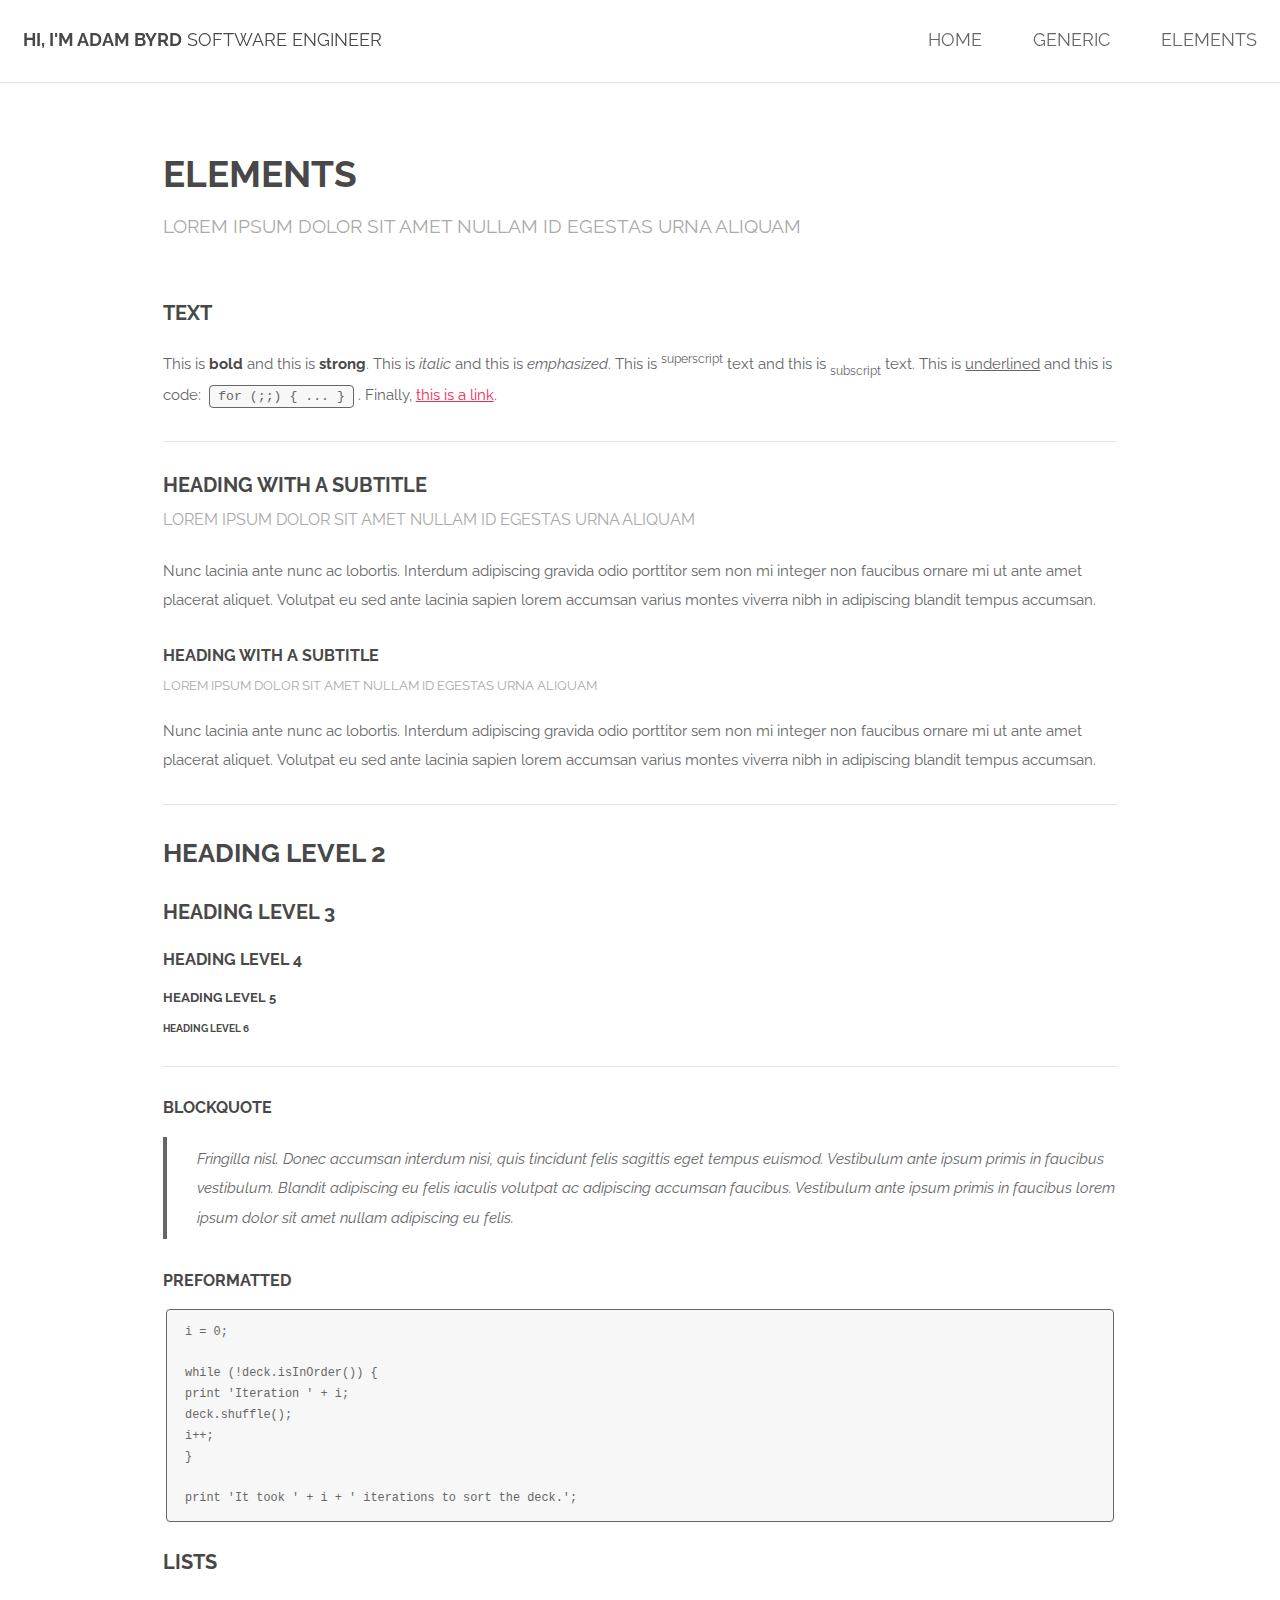
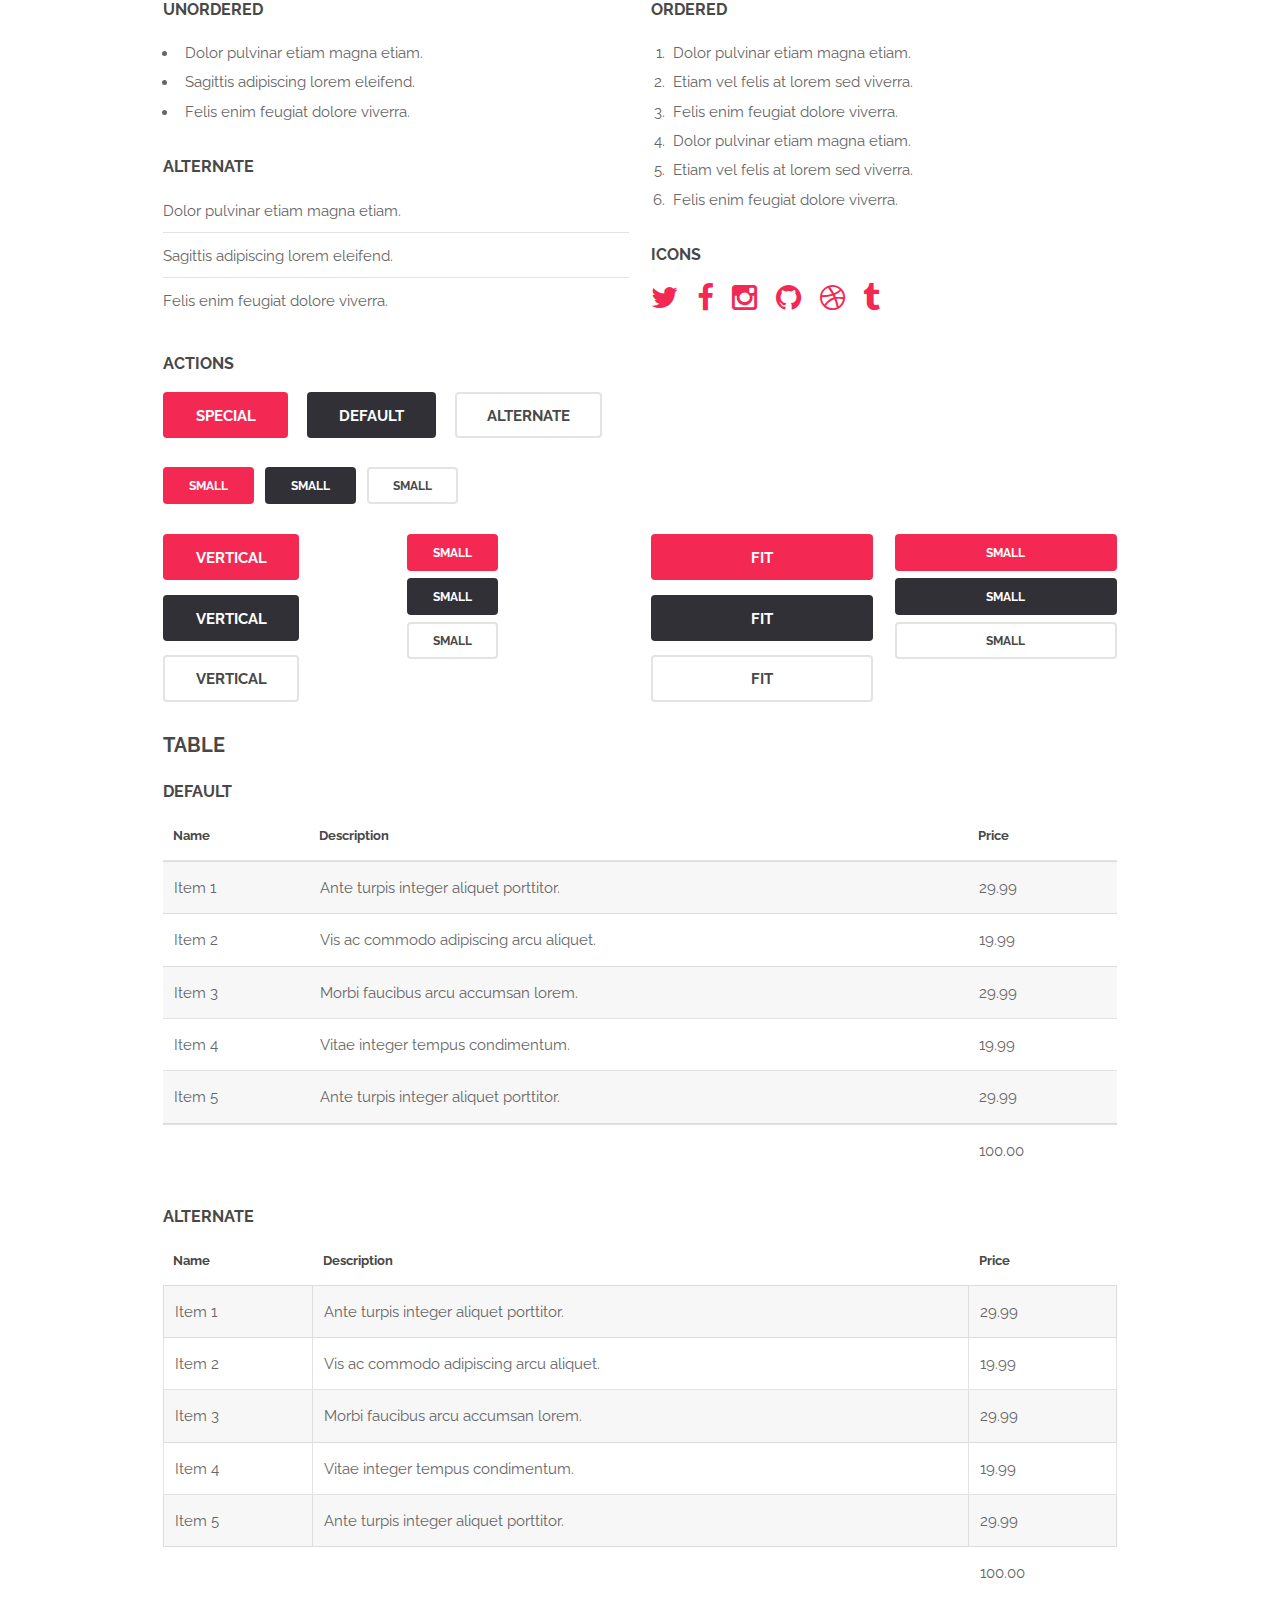
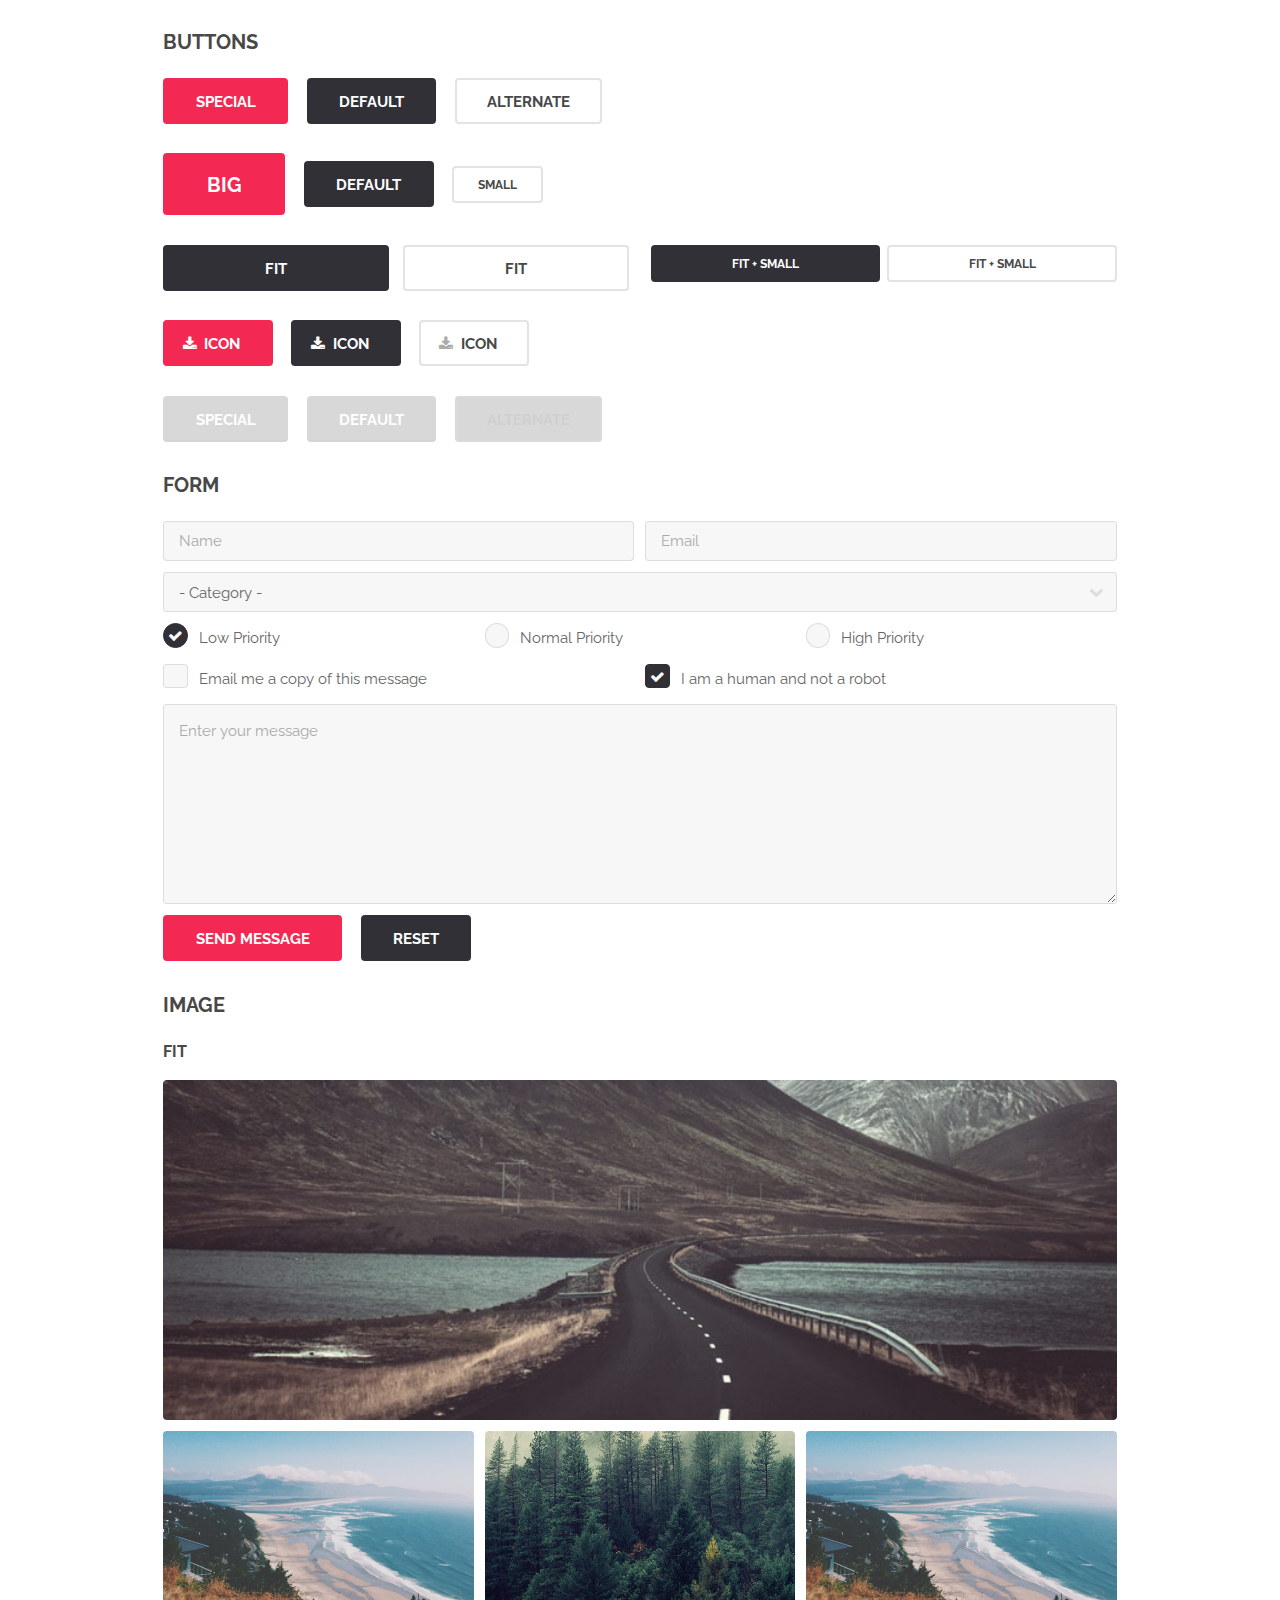
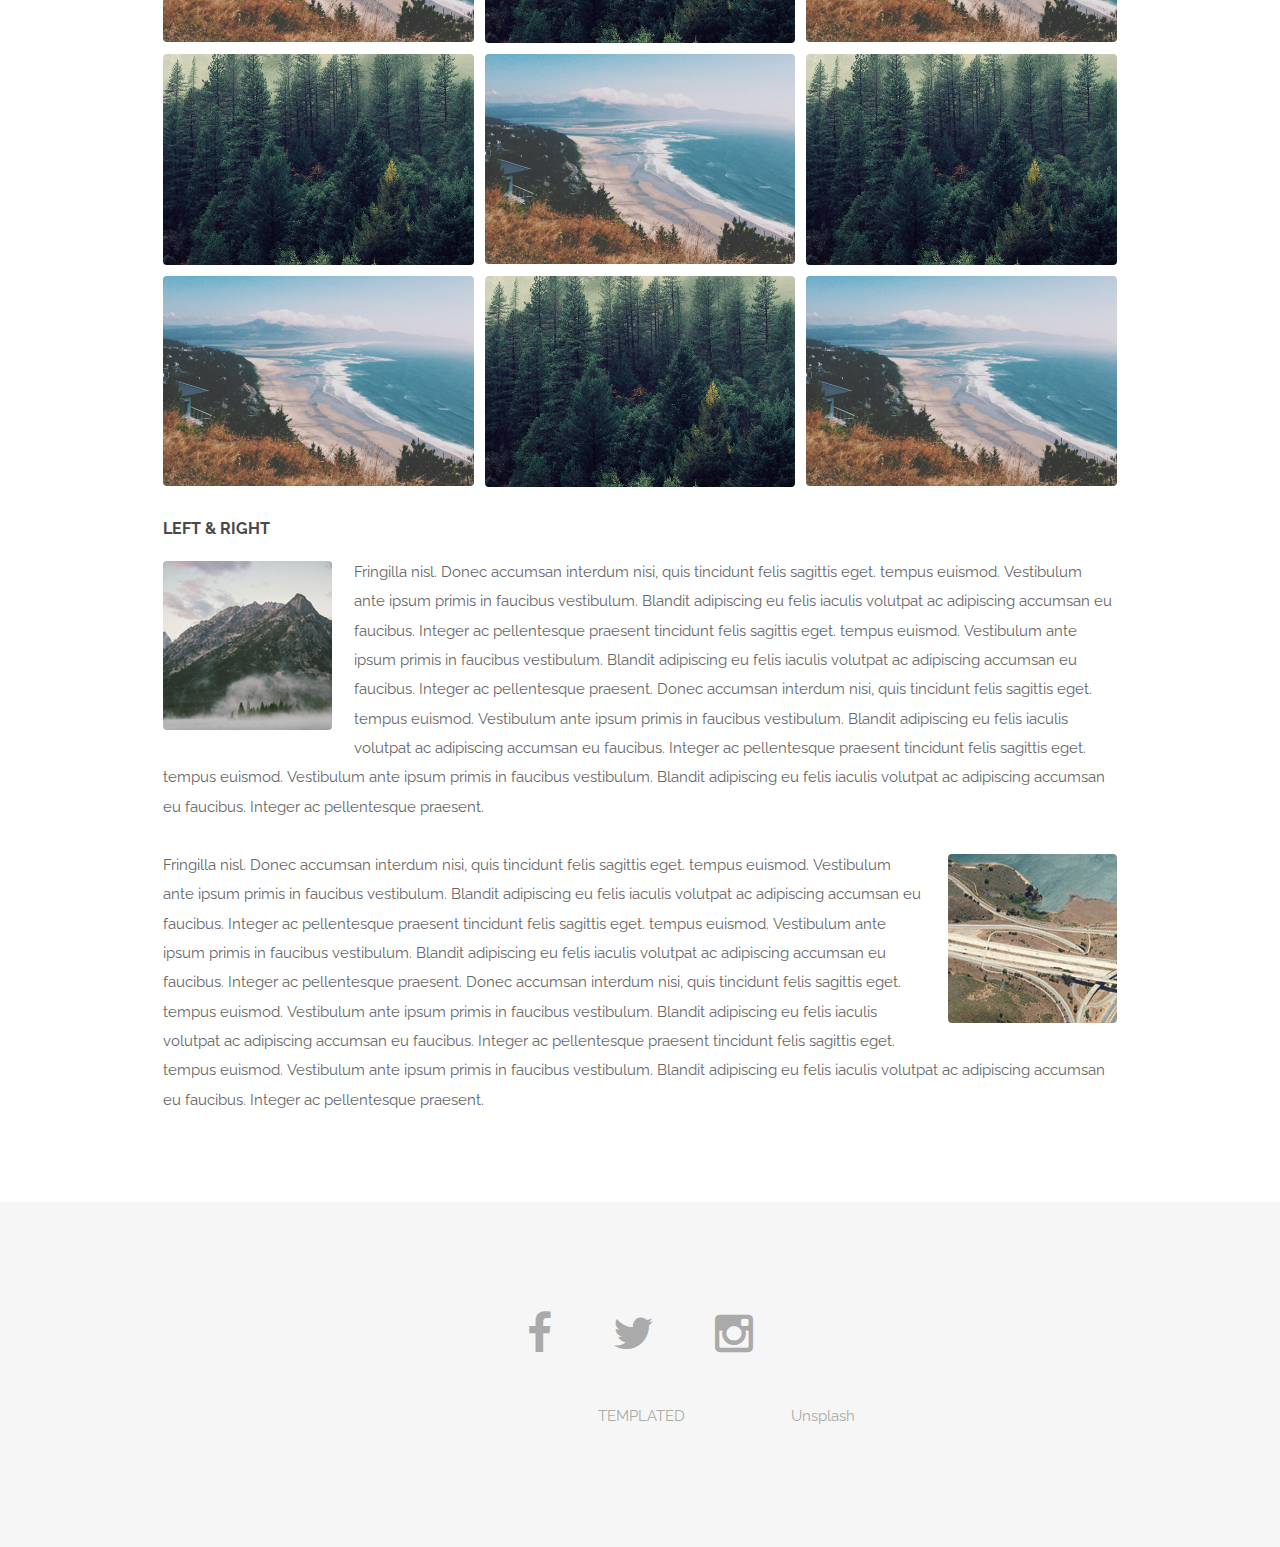
<file: elements.html>
<!DOCTYPE HTML>
<!--
	Spatial by TEMPLATED
	templated.co @templatedco
	Released for free under the Creative Commons Attribution 3.0 license (templated.co/license)
-->
<html>
	<head>
		<title>Elements - Spatial by TEMPLATED</title>
		<meta charset="utf-8" />
		<meta name="viewport" content="width=device-width, initial-scale=1" />
		<link rel="stylesheet" href="assets/css/main.css" />
	</head>
	<body>

		<!-- Header -->
			<header id="header">
				<h1><strong><a href="index.html">Hi, I'm Adam Byrd</a></strong> Software Engineer</h1>
				<nav id="nav">
					<ul>
						<li><a href="index.html">Home</a></li>
						<li><a href="generic.html">Generic</a></li>
						<li><a href="elements.html">Elements</a></li>
					</ul>
				</nav>
			</header>

			<a href="#menu" class="navPanelToggle"><span class="fa fa-bars"></span></a>

		<!-- Main -->
			<section id="main" class="wrapper">
				<div class="container">
					<header class="major special">
						<h2>Elements</h2>
						<p>Lorem ipsum dolor sit amet nullam id egestas urna aliquam</p>
					</header>

					<!-- Text -->
						<section>
							<h3>Text</h3>
							<p>This is <b>bold</b> and this is <strong>strong</strong>. This is <i>italic</i> and this is <em>emphasized</em>.
							This is <sup>superscript</sup> text and this is <sub>subscript</sub> text.
							This is <u>underlined</u> and this is code: <code>for (;;) { ... }</code>. Finally, <a href="#">this is a link</a>.</p>

							<hr />

							<header>
								<h3>Heading with a Subtitle</h3>
								<p>Lorem ipsum dolor sit amet nullam id egestas urna aliquam</p>
							</header>
							<p>Nunc lacinia ante nunc ac lobortis. Interdum adipiscing gravida odio porttitor sem non mi integer non faucibus ornare mi ut ante amet placerat aliquet. Volutpat eu sed ante lacinia sapien lorem accumsan varius montes viverra nibh in adipiscing blandit tempus accumsan.</p>
							<header>
								<h4>Heading with a Subtitle</h4>
								<p>Lorem ipsum dolor sit amet nullam id egestas urna aliquam</p>
							</header>
							<p>Nunc lacinia ante nunc ac lobortis. Interdum adipiscing gravida odio porttitor sem non mi integer non faucibus ornare mi ut ante amet placerat aliquet. Volutpat eu sed ante lacinia sapien lorem accumsan varius montes viverra nibh in adipiscing blandit tempus accumsan.</p>

							<hr />

							<h2>Heading Level 2</h2>
							<h3>Heading Level 3</h3>
							<h4>Heading Level 4</h4>
							<h5>Heading Level 5</h5>
							<h6>Heading Level 6</h6>

							<hr />

							<h4>Blockquote</h4>
							<blockquote>Fringilla nisl. Donec accumsan interdum nisi, quis tincidunt felis sagittis eget tempus euismod. Vestibulum ante ipsum primis in faucibus vestibulum. Blandit adipiscing eu felis iaculis volutpat ac adipiscing accumsan faucibus. Vestibulum ante ipsum primis in faucibus lorem ipsum dolor sit amet nullam adipiscing eu felis.</blockquote>

							<h4>Preformatted</h4>
							<pre><code>i = 0;

while (!deck.isInOrder()) {
print 'Iteration ' + i;
deck.shuffle();
i++;
}

print 'It took ' + i + ' iterations to sort the deck.';</code></pre>
						</section>

					<!-- Lists -->
						<section>
							<h3>Lists</h3>
							<div class="row">
								<div class="6u 12u$(xsmall)">

									<h4>Unordered</h4>
									<ul>
										<li>Dolor pulvinar etiam magna etiam.</li>
										<li>Sagittis adipiscing lorem eleifend.</li>
										<li>Felis enim feugiat dolore viverra.</li>
									</ul>

									<h4>Alternate</h4>
									<ul class="alt">
										<li>Dolor pulvinar etiam magna etiam.</li>
										<li>Sagittis adipiscing lorem eleifend.</li>
										<li>Felis enim feugiat dolore viverra.</li>
									</ul>

								</div>
								<div class="6u$ 12u$(xsmall)">

									<h4>Ordered</h4>
									<ol>
										<li>Dolor pulvinar etiam magna etiam.</li>
										<li>Etiam vel felis at lorem sed viverra.</li>
										<li>Felis enim feugiat dolore viverra.</li>
										<li>Dolor pulvinar etiam magna etiam.</li>
										<li>Etiam vel felis at lorem sed viverra.</li>
										<li>Felis enim feugiat dolore viverra.</li>
									</ol>

									<h4>Icons</h4>
									<ul class="icons">
										<li><a href="#" class="icon fa-twitter"><span class="label">Twitter</span></a></li>
										<li><a href="#" class="icon fa-facebook"><span class="label">Facebook</span></a></li>
										<li><a href="#" class="icon fa-instagram"><span class="label">Instagram</span></a></li>
										<li><a href="#" class="icon fa-github"><span class="label">Github</span></a></li>
										<li><a href="#" class="icon fa-dribbble"><span class="label">Dribbble</span></a></li>
										<li><a href="#" class="icon fa-tumblr"><span class="label">Tumblr</span></a></li>
									</ul>

								</div>
							</div>

							<h4>Actions</h4>
							<ul class="actions">
								<li><a href="#" class="button special">Special</a></li>
								<li><a href="#" class="button">Default</a></li>
								<li><a href="#" class="button alt">Alternate</a></li>
							</ul>
							<ul class="actions small">
								<li><a href="#" class="button special small">Small</a></li>
								<li><a href="#" class="button small">Small</a></li>
								<li><a href="#" class="button alt small">Small</a></li>
							</ul>
							<div class="row">
								<div class="3u 6u(small) 12u$(xsmall)">
									<ul class="actions vertical">
										<li><a href="#" class="button special">Vertical</a></li>
										<li><a href="#" class="button">Vertical</a></li>
										<li><a href="#" class="button alt">Vertical</a></li>
									</ul>
								</div>
								<div class="3u 6u$(small) 12u$(xsmall)">
									<ul class="actions vertical small">
										<li><a href="#" class="button special small">Small</a></li>
										<li><a href="#" class="button small">Small</a></li>
										<li><a href="#" class="button alt small">Small</a></li>
									</ul>
								</div>
								<div class="3u 6u(small) 12u$(xsmall)">
									<ul class="actions vertical">
										<li><a href="#" class="button special fit">Fit</a></li>
										<li><a href="#" class="button fit">Fit</a></li>
										<li><a href="#" class="button alt fit">Fit</a></li>
									</ul>
								</div>
								<div class="3u$ 6u$(small) 12u$(xsmall)">
									<ul class="actions vertical small">
										<li><a href="#" class="button special small fit">Small</a></li>
										<li><a href="#" class="button small fit">Small</a></li>
										<li><a href="#" class="button alt small fit">Small</a></li>
									</ul>
								</div>
							</div>
						</section>

					<!-- Table -->
						<section>
							<h3>Table</h3>
							<h4>Default</h4>
							<div class="table-wrapper">
								<table>
									<thead>
										<tr>
											<th>Name</th>
											<th>Description</th>
											<th>Price</th>
										</tr>
									</thead>
									<tbody>
										<tr>
											<td>Item 1</td>
											<td>Ante turpis integer aliquet porttitor.</td>
											<td>29.99</td>
										</tr>
										<tr>
											<td>Item 2</td>
											<td>Vis ac commodo adipiscing arcu aliquet.</td>
											<td>19.99</td>
										</tr>
										<tr>
											<td>Item 3</td>
											<td> Morbi faucibus arcu accumsan lorem.</td>
											<td>29.99</td>
										</tr>
										<tr>
											<td>Item 4</td>
											<td>Vitae integer tempus condimentum.</td>
											<td>19.99</td>
										</tr>
										<tr>
											<td>Item 5</td>
											<td>Ante turpis integer aliquet porttitor.</td>
											<td>29.99</td>
										</tr>
									</tbody>
									<tfoot>
										<tr>
											<td colspan="2"></td>
											<td>100.00</td>
										</tr>
									</tfoot>
								</table>
							</div>
							<h4>Alternate</h4>
							<div class="table-wrapper">
								<table class="alt">
									<thead>
										<tr>
											<th>Name</th>
											<th>Description</th>
											<th>Price</th>
										</tr>
									</thead>
									<tbody>
										<tr>
											<td>Item 1</td>
											<td>Ante turpis integer aliquet porttitor.</td>
											<td>29.99</td>
										</tr>
										<tr>
											<td>Item 2</td>
											<td>Vis ac commodo adipiscing arcu aliquet.</td>
											<td>19.99</td>
										</tr>
										<tr>
											<td>Item 3</td>
											<td> Morbi faucibus arcu accumsan lorem.</td>
											<td>29.99</td>
										</tr>
										<tr>
											<td>Item 4</td>
											<td>Vitae integer tempus condimentum.</td>
											<td>19.99</td>
										</tr>
										<tr>
											<td>Item 5</td>
											<td>Ante turpis integer aliquet porttitor.</td>
											<td>29.99</td>
										</tr>
									</tbody>
									<tfoot>
										<tr>
											<td colspan="2"></td>
											<td>100.00</td>
										</tr>
									</tfoot>
								</table>
							</div>
						</section>

					<!-- Buttons -->
						<section>
							<h3>Buttons</h3>
							<ul class="actions">
								<li><a href="#" class="button special">Special</a></li>
								<li><a href="#" class="button">Default</a></li>
								<li><a href="#" class="button alt">Alternate</a></li>
							</ul>
							<ul class="actions">
								<li><a href="#" class="button special big">Big</a></li>
								<li><a href="#" class="button">Default</a></li>
								<li><a href="#" class="button alt small">Small</a></li>
							</ul>
							<div class="row">
								<div class="6u 12u$(xsmall)">
									<ul class="actions fit">
										<li><a href="#" class="button fit">Fit</a></li>
										<li><a href="#" class="button alt fit">Fit</a></li>
									</ul>
								</div>
								<div class="6u$ 12u$(xsmall)">
									<ul class="actions fit small">
										<li><a href="#" class="button fit small">Fit + Small</a></li>
										<li><a href="#" class="button alt fit small">Fit + Small</a></li>
									</ul>
								</div>
							</div>
							<ul class="actions">
								<li><a href="#" class="button special icon fa-download">Icon</a></li>
								<li><a href="#" class="button icon fa-download">Icon</a></li>
								<li><a href="#" class="button alt icon fa-download">Icon</a></li>
							</ul>
							<ul class="actions">
								<li><span class="button special disabled">Special</span></li>
								<li><span class="button disabled">Default</span></li>
								<li><span class="button alt disabled">Alternate</span></li>
							</ul>
						</section>

					<!-- Form -->
						<section>
							<h3>Form</h3>
							<form method="post" action="#">
								<div class="row uniform 50%">
									<div class="6u 12u$(xsmall)">
										<input type="text" name="name" id="name" value="" placeholder="Name" />
									</div>
									<div class="6u$ 12u$(xsmall)">
										<input type="email" name="email" id="email" value="" placeholder="Email" />
									</div>
									<div class="12u$">
										<div class="select-wrapper">
											<select name="category" id="category">
												<option value="">- Category -</option>
												<option value="1">Manufacturing</option>
												<option value="1">Shipping</option>
												<option value="1">Administration</option>
												<option value="1">Human Resources</option>
											</select>
										</div>
									</div>
									<div class="4u 12u$(xsmall)">
										<input type="radio" id="priority-low" name="priority" checked>
										<label for="priority-low">Low Priority</label>
									</div>
									<div class="4u 12u$(xsmall)">
										<input type="radio" id="priority-normal" name="priority">
										<label for="priority-normal">Normal Priority</label>
									</div>
									<div class="4u$ 12u$(xsmall)">
										<input type="radio" id="priority-high" name="priority">
										<label for="priority-high">High Priority</label>
									</div>
									<div class="6u 12u$(small)">
										<input type="checkbox" id="copy" name="copy">
										<label for="copy">Email me a copy of this message</label>
									</div>
									<div class="6u$ 12u$(small)">
										<input type="checkbox" id="human" name="human" checked>
										<label for="human">I am a human and not a robot</label>
									</div>
									<div class="12u$">
										<textarea name="message" id="message" placeholder="Enter your message" rows="6"></textarea>
									</div>
									<div class="12u$">
										<ul class="actions">
											<li><input type="submit" value="Send Message" class="special" /></li>
											<li><input type="reset" value="Reset" /></li>
										</ul>
									</div>
								</div>
							</form>
						</section>

					<!-- Image -->
						<section>
							<h3>Image</h3>
							<h4>Fit</h4>
							<div class="box alt">
								<div class="row 50% uniform">
									<div class="12u$"><span class="image fit"><img src="images/pic01.jpg" alt="" /></span></div>
									<div class="4u"><span class="image fit"><img src="images/pic02.jpg" alt="" /></span></div>
									<div class="4u"><span class="image fit"><img src="images/pic03.jpg" alt="" /></span></div>
									<div class="4u$"><span class="image fit"><img src="images/pic02.jpg" alt="" /></span></div>
									<div class="4u"><span class="image fit"><img src="images/pic03.jpg" alt="" /></span></div>
									<div class="4u"><span class="image fit"><img src="images/pic02.jpg" alt="" /></span></div>
									<div class="4u$"><span class="image fit"><img src="images/pic03.jpg" alt="" /></span></div>
									<div class="4u"><span class="image fit"><img src="images/pic02.jpg" alt="" /></span></div>
									<div class="4u"><span class="image fit"><img src="images/pic03.jpg" alt="" /></span></div>
									<div class="4u$"><span class="image fit"><img src="images/pic02.jpg" alt="" /></span></div>
								</div>
							</div>

							<h4>Left &amp; Right</h4>
							<p><span class="image left"><img src="images/pic04.jpg" alt="" /></span>Fringilla nisl. Donec accumsan interdum nisi, quis tincidunt felis sagittis eget. tempus euismod. Vestibulum ante ipsum primis in faucibus vestibulum. Blandit adipiscing eu felis iaculis volutpat ac adipiscing accumsan eu faucibus. Integer ac pellentesque praesent tincidunt felis sagittis eget. tempus euismod. Vestibulum ante ipsum primis in faucibus vestibulum. Blandit adipiscing eu felis iaculis volutpat ac adipiscing accumsan eu faucibus. Integer ac pellentesque praesent. Donec accumsan interdum nisi, quis tincidunt felis sagittis eget. tempus euismod. Vestibulum ante ipsum primis in faucibus vestibulum. Blandit adipiscing eu felis iaculis volutpat ac adipiscing accumsan eu faucibus. Integer ac pellentesque praesent tincidunt felis sagittis eget. tempus euismod. Vestibulum ante ipsum primis in faucibus vestibulum. Blandit adipiscing eu felis iaculis volutpat ac adipiscing accumsan eu faucibus. Integer ac pellentesque praesent.</p>
							<p><span class="image right"><img src="images/pic05.jpg" alt="" /></span>Fringilla nisl. Donec accumsan interdum nisi, quis tincidunt felis sagittis eget. tempus euismod. Vestibulum ante ipsum primis in faucibus vestibulum. Blandit adipiscing eu felis iaculis volutpat ac adipiscing accumsan eu faucibus. Integer ac pellentesque praesent tincidunt felis sagittis eget. tempus euismod. Vestibulum ante ipsum primis in faucibus vestibulum. Blandit adipiscing eu felis iaculis volutpat ac adipiscing accumsan eu faucibus. Integer ac pellentesque praesent. Donec accumsan interdum nisi, quis tincidunt felis sagittis eget. tempus euismod. Vestibulum ante ipsum primis in faucibus vestibulum. Blandit adipiscing eu felis iaculis volutpat ac adipiscing accumsan eu faucibus. Integer ac pellentesque praesent tincidunt felis sagittis eget. tempus euismod. Vestibulum ante ipsum primis in faucibus vestibulum. Blandit adipiscing eu felis iaculis volutpat ac adipiscing accumsan eu faucibus. Integer ac pellentesque praesent.</p>
						</section>

				</div>
			</section>

		<!-- Footer -->
			<footer id="footer">
				<div class="container">
					<ul class="icons">
						<li><a href="#" class="icon fa-facebook"></a></li>
						<li><a href="#" class="icon fa-twitter"></a></li>
						<li><a href="#" class="icon fa-instagram"></a></li>
					</ul>
					<ul class="copyright">
						<li>&copy; Untitled</li>
						<li>Design: <a href="http://templated.co">TEMPLATED</a></li>
						<li>Images: <a href="http://unsplash.com">Unsplash</a></li>
					</ul>
				</div>
			</footer>

		<!-- Scripts -->
			<script src="assets/js/jquery.min.js"></script>
			<script src="assets/js/skel.min.js"></script>
			<script src="assets/js/util.js"></script>
			<script src="assets/js/main.js"></script>

	</body>
</html>
</file>
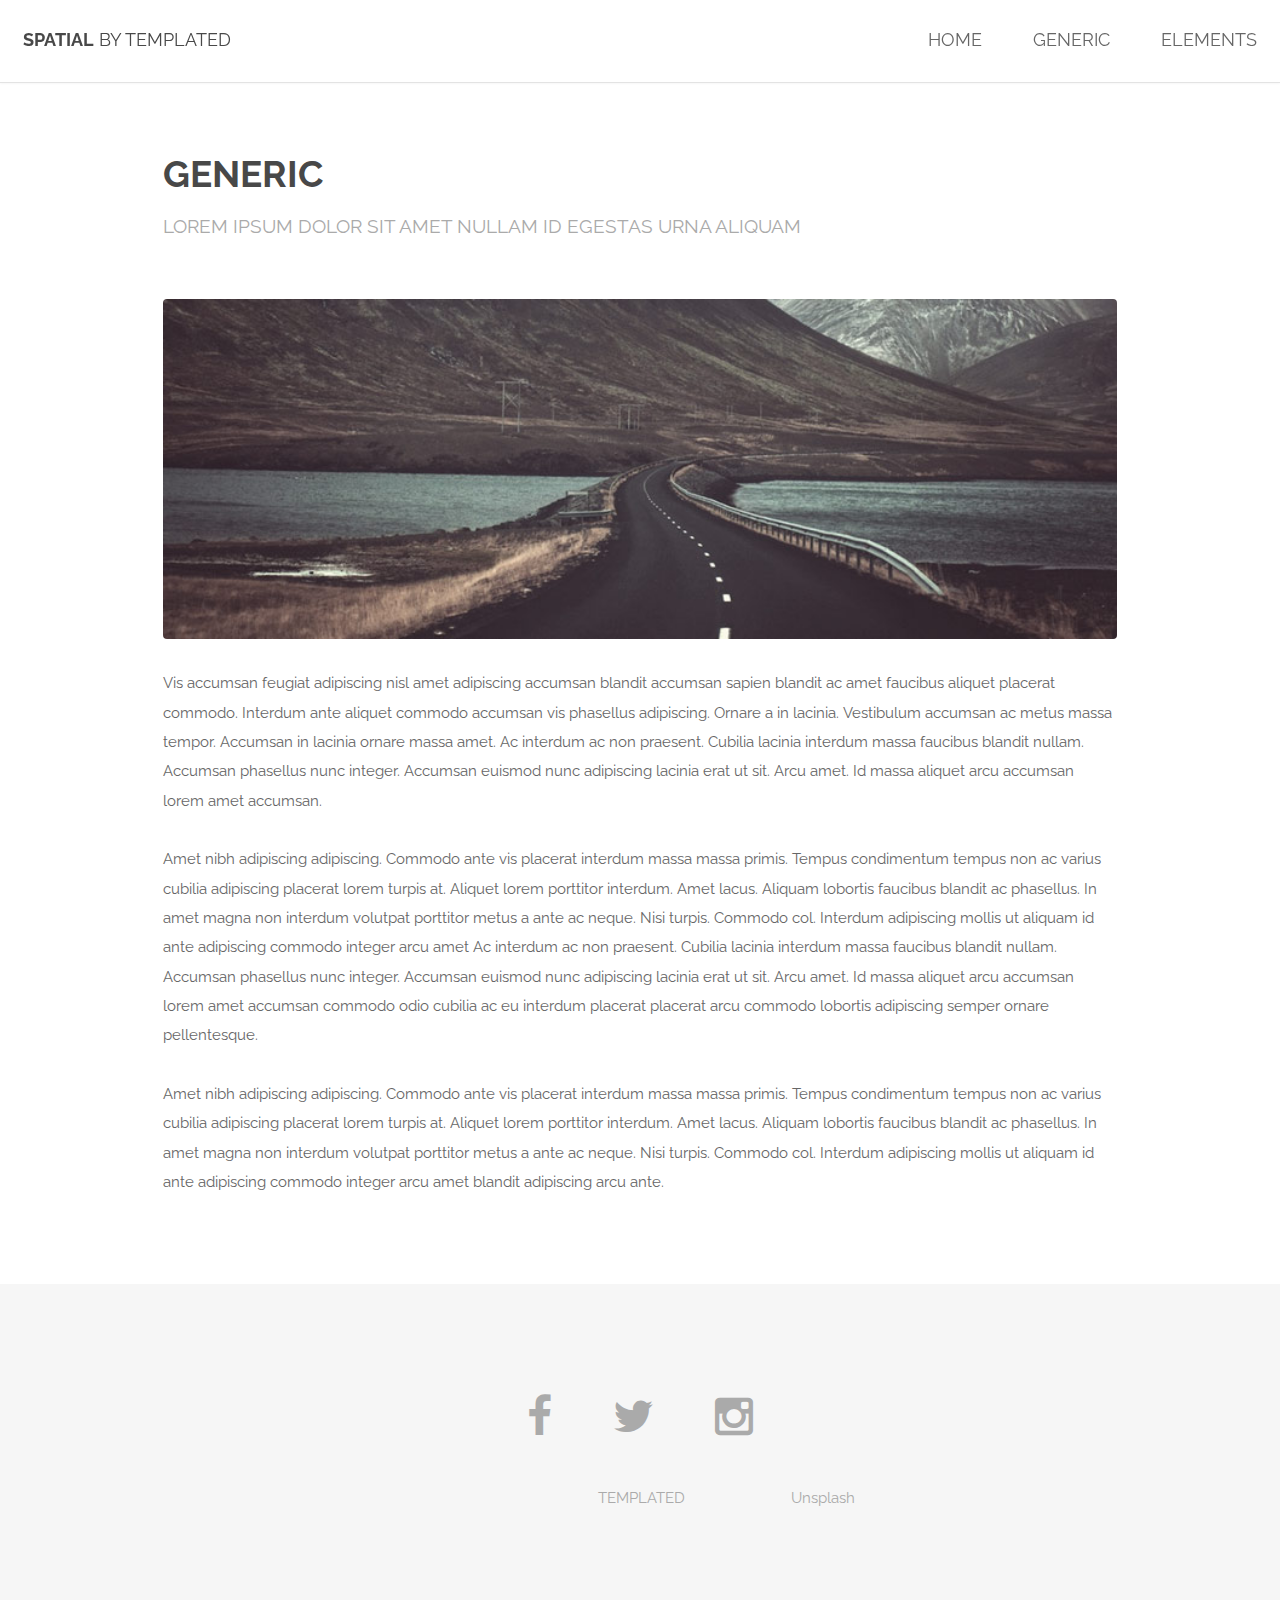
<file: generic.html>
<!DOCTYPE HTML>
<!--
	Spatial by TEMPLATED
	templated.co @templatedco
	Released for free under the Creative Commons Attribution 3.0 license (templated.co/license)
-->
<html>
	<head>
		<title>Generic - Spatial by TEMPLATED</title>
		<meta charset="utf-8" />
		<meta name="viewport" content="width=device-width, initial-scale=1" />
		<link rel="stylesheet" href="assets/css/main.css" />
	</head>
	<body>

		<!-- Header -->
			<header id="header">
				<h1><strong><a href="index.html">Spatial</a></strong> by Templated</h1>
				<nav id="nav">
					<ul>
						<li><a href="index.html">Home</a></li>
						<li><a href="generic.html">Generic</a></li>
						<li><a href="elements.html">Elements</a></li>
					</ul>
				</nav>
			</header>

			<a href="#menu" class="navPanelToggle"><span class="fa fa-bars"></span></a>

		<!-- Main -->
			<section id="main" class="wrapper">
				<div class="container">

					<header class="major special">
						<h2>Generic</h2>
						<p>Lorem ipsum dolor sit amet nullam id egestas urna aliquam</p>
					</header>

					<a href="#" class="image fit"><img src="images/pic01.jpg" alt="" /></a>
					<p>Vis accumsan feugiat adipiscing nisl amet adipiscing accumsan blandit accumsan sapien blandit ac amet faucibus aliquet placerat commodo. Interdum ante aliquet commodo accumsan vis phasellus adipiscing. Ornare a in lacinia. Vestibulum accumsan ac metus massa tempor. Accumsan in lacinia ornare massa amet. Ac interdum ac non praesent. Cubilia lacinia interdum massa faucibus blandit nullam. Accumsan phasellus nunc integer. Accumsan euismod nunc adipiscing lacinia erat ut sit. Arcu amet. Id massa aliquet arcu accumsan lorem amet accumsan.</p>
					<p>Amet nibh adipiscing adipiscing. Commodo ante vis placerat interdum massa massa primis. Tempus condimentum tempus non ac varius cubilia adipiscing placerat lorem turpis at. Aliquet lorem porttitor interdum. Amet lacus. Aliquam lobortis faucibus blandit ac phasellus. In amet magna non interdum volutpat porttitor metus a ante ac neque. Nisi turpis. Commodo col. Interdum adipiscing mollis ut aliquam id ante adipiscing commodo integer arcu amet Ac interdum ac non praesent. Cubilia lacinia interdum massa faucibus blandit nullam. Accumsan phasellus nunc integer. Accumsan euismod nunc adipiscing lacinia erat ut sit. Arcu amet. Id massa aliquet arcu accumsan lorem amet accumsan commodo odio cubilia ac eu interdum placerat placerat arcu commodo lobortis adipiscing semper ornare pellentesque.</p>
					<p>Amet nibh adipiscing adipiscing. Commodo ante vis placerat interdum massa massa primis. Tempus condimentum tempus non ac varius cubilia adipiscing placerat lorem turpis at. Aliquet lorem porttitor interdum. Amet lacus. Aliquam lobortis faucibus blandit ac phasellus. In amet magna non interdum volutpat porttitor metus a ante ac neque. Nisi turpis. Commodo col. Interdum adipiscing mollis ut aliquam id ante adipiscing commodo integer arcu amet blandit adipiscing arcu ante.</p>

				</div>
			</section>

		<!-- Footer -->
			<footer id="footer">
				<div class="container">
					<ul class="icons">
						<li><a href="#" class="icon fa-facebook"></a></li>
						<li><a href="#" class="icon fa-twitter"></a></li>
						<li><a href="#" class="icon fa-instagram"></a></li>
					</ul>
					<ul class="copyright">
						<li>&copy; Untitled</li>
						<li>Design: <a href="http://templated.co">TEMPLATED</a></li>
						<li>Images: <a href="http://unsplash.com">Unsplash</a></li>
					</ul>
				</div>
			</footer>

		<!-- Scripts -->
			<script src="assets/js/jquery.min.js"></script>
			<script src="assets/js/skel.min.js"></script>
			<script src="assets/js/util.js"></script>
			<script src="assets/js/main.js"></script>

	</body>
</html>
</file>
<file: assets/css/main.css>
@import url(font-awesome.min.css);
@import url(https://fonts.googleapis.com/css?family=Raleway:400,700);

/*
	Spatial by TEMPLATED
	templated.co @templatedco
	Released for free under the Creative Commons Attribution 3.0 license (templated.co/license)
*/

/* Reset */

	html, body, div, span, applet, object, iframe, h1, h2, h3, h4, h5, h6, p, blockquote, pre, a, abbr, acronym, address, big, cite, code, del, dfn, em, img, ins, kbd, q, s, samp, small, strike, strong, sub, sup, tt, var, b, u, i, center, dl, dt, dd, ol, ul, li, fieldset, form, label, legend, table, caption, tbody, tfoot, thead, tr, th, td, article, aside, canvas, details, embed, figure, figcaption, footer, header, hgroup, menu, nav, output, ruby, section, summary, time, mark, audio, video {
		margin: 0;
		padding: 0;
		border: 0;
		font-size: 100%;
		font: inherit;
		vertical-align: baseline;
	}

	article, aside, details, figcaption, figure, footer, header, hgroup, menu, nav, section {
		display: block;
	}

	body {
		line-height: 1;
	}

	ol, ul {
		list-style: none;
	}

	blockquote, q {
		quotes: none;
	}

	blockquote:before, blockquote:after, q:before, q:after {
		content: '';
		content: none;
	}

	table {
		border-collapse: collapse;
		border-spacing: 0;
	}

	body {
		-webkit-text-size-adjust: none;
	}

/* Box Model */

	*, *:before, *:after {
		-moz-box-sizing: border-box;
		-webkit-box-sizing: border-box;
		box-sizing: border-box;
	}

/* Containers */

	.container {
		margin-left: auto;
		margin-right: auto;
	}

	.container.\31 25\25 {
		width: 100%;
		max-width: 100em;
		min-width: 80em;
	}

	.container.\37 5\25 {
		width: 60em;
	}

	.container.\35 0\25 {
		width: 40em;
	}

	.container.\32 5\25 {
		width: 20em;
	}

	.container {
		width: 80em;
	}

	@media screen and (max-width: 1680px) {

		.container.\31 25\25 {
			width: 100%;
			max-width: 100em;
			min-width: 80em;
		}

		.container.\37 5\25 {
			width: 60em;
		}

		.container.\35 0\25 {
			width: 40em;
		}

		.container.\32 5\25 {
			width: 20em;
		}

		.container {
			width: 80em;
		}

	}

	@media screen and (max-width: 1280px) {

		.container.\31 25\25 {
			width: 100%;
			max-width: 81.25em;
			min-width: 65em;
		}

		.container.\37 5\25 {
			width: 48.75em;
		}

		.container.\35 0\25 {
			width: 32.5em;
		}

		.container.\32 5\25 {
			width: 16.25em;
		}

		.container {
			width: 65em;
		}

	}

	@media screen and (max-width: 980px) {

		.container.\31 25\25 {
			width: 100%;
			max-width: 112.5%;
			min-width: 90%;
		}

		.container.\37 5\25 {
			width: 67.5%;
		}

		.container.\35 0\25 {
			width: 45%;
		}

		.container.\32 5\25 {
			width: 22.5%;
		}

		.container {
			width: 90%;
		}

	}

	@media screen and (max-width: 736px) {

		.container.\31 25\25 {
			width: 100%;
			max-width: 112.5%;
			min-width: 90%;
		}

		.container.\37 5\25 {
			width: 67.5%;
		}

		.container.\35 0\25 {
			width: 45%;
		}

		.container.\32 5\25 {
			width: 22.5%;
		}

		.container {
			width: 90% !important;
		}

	}

	@media screen and (max-width: 480px) {

		.container.\31 25\25 {
			width: 100%;
			max-width: 112.5%;
			min-width: 90%;
		}

		.container.\37 5\25 {
			width: 67.5%;
		}

		.container.\35 0\25 {
			width: 45%;
		}

		.container.\32 5\25 {
			width: 22.5%;
		}

		.container {
			width: 90% !important;
		}

	}

/* Grid */

	.row {
		border-bottom: solid 1px transparent;
		-moz-box-sizing: border-box;
		-webkit-box-sizing: border-box;
		box-sizing: border-box;
	}

	.row > * {
		float: left;
		-moz-box-sizing: border-box;
		-webkit-box-sizing: border-box;
		box-sizing: border-box;
	}

	.row:after, .row:before {
		content: '';
		display: block;
		clear: both;
		height: 0;
	}

	.row.uniform > * > :first-child {
		margin-top: 0;
	}

	.row.uniform > * > :last-child {
		margin-bottom: 0;
	}

	.row.\30 \25 > * {
		padding: 0 0 0 0em;
	}

	.row.\30 \25 {
		margin: 0 0 -1px 0em;
	}

	.row.uniform.\30 \25 > * {
		padding: 0em 0 0 0em;
	}

	.row.uniform.\30 \25 {
		margin: 0em 0 -1px 0em;
	}

	.row > * {
		padding: 0 0 0 2em;
	}

	.row {
		margin: 0 0 -1px -2em;
	}

	.row.uniform > * {
		padding: 2em 0 0 2em;
	}

	.row.uniform {
		margin: -2em 0 -1px -2em;
	}

	.row.\32 00\25 > * {
		padding: 0 0 0 4em;
	}

	.row.\32 00\25 {
		margin: 0 0 -1px -4em;
	}

	.row.uniform.\32 00\25 > * {
		padding: 4em 0 0 4em;
	}

	.row.uniform.\32 00\25 {
		margin: -4em 0 -1px -4em;
	}

	.row.\31 50\25 > * {
		padding: 0 0 0 3em;
	}

	.row.\31 50\25 {
		margin: 0 0 -1px -3em;
	}

	.row.uniform.\31 50\25 > * {
		padding: 3em 0 0 3em;
	}

	.row.uniform.\31 50\25 {
		margin: -3em 0 -1px -3em;
	}

	.row.\35 0\25 > * {
		padding: 0 0 0 1em;
	}

	.row.\35 0\25 {
		margin: 0 0 -1px -1em;
	}

	.row.uniform.\35 0\25 > * {
		padding: 1em 0 0 1em;
	}

	.row.uniform.\35 0\25 {
		margin: -1em 0 -1px -1em;
	}

	.row.\32 5\25 > * {
		padding: 0 0 0 0.5em;
	}

	.row.\32 5\25 {
		margin: 0 0 -1px -0.5em;
	}

	.row.uniform.\32 5\25 > * {
		padding: 0.5em 0 0 0.5em;
	}

	.row.uniform.\32 5\25 {
		margin: -0.5em 0 -1px -0.5em;
	}

	.\31 2u, .\31 2u\24 {
		width: 100%;
		clear: none;
		margin-left: 0;
	}

	.\31 1u, .\31 1u\24 {
		width: 91.6666666667%;
		clear: none;
		margin-left: 0;
	}

	.\31 0u, .\31 0u\24 {
		width: 83.3333333333%;
		clear: none;
		margin-left: 0;
	}

	.\39 u, .\39 u\24 {
		width: 75%;
		clear: none;
		margin-left: 0;
	}

	.\38 u, .\38 u\24 {
		width: 66.6666666667%;
		clear: none;
		margin-left: 0;
	}

	.\37 u, .\37 u\24 {
		width: 58.3333333333%;
		clear: none;
		margin-left: 0;
	}

	.\36 u, .\36 u\24 {
		width: 50%;
		clear: none;
		margin-left: 0;
	}

	.\35 u, .\35 u\24 {
		width: 41.6666666667%;
		clear: none;
		margin-left: 0;
	}

	.\34 u, .\34 u\24 {
		width: 33.3333333333%;
		clear: none;
		margin-left: 0;
	}

	.\33 u, .\33 u\24 {
		width: 25%;
		clear: none;
		margin-left: 0;
	}

	.\32 u, .\32 u\24 {
		width: 16.6666666667%;
		clear: none;
		margin-left: 0;
	}

	.\31 u, .\31 u\24 {
		width: 8.3333333333%;
		clear: none;
		margin-left: 0;
	}

	.\31 2u\24 + *,
	.\31 1u\24 + *,
	.\31 0u\24 + *,
	.\39 u\24 + *,
	.\38 u\24 + *,
	.\37 u\24 + *,
	.\36 u\24 + *,
	.\35 u\24 + *,
	.\34 u\24 + *,
	.\33 u\24 + *,
	.\32 u\24 + *,
	.\31 u\24 + * {
		clear: left;
	}

	.\-11u {
		margin-left: 91.66667%;
	}

	.\-10u {
		margin-left: 83.33333%;
	}

	.\-9u {
		margin-left: 75%;
	}

	.\-8u {
		margin-left: 66.66667%;
	}

	.\-7u {
		margin-left: 58.33333%;
	}

	.\-6u {
		margin-left: 50%;
	}

	.\-5u {
		margin-left: 41.66667%;
	}

	.\-4u {
		margin-left: 33.33333%;
	}

	.\-3u {
		margin-left: 25%;
	}

	.\-2u {
		margin-left: 16.66667%;
	}

	.\-1u {
		margin-left: 8.33333%;
	}

	@media screen and (max-width: 1680px) {

		.row > * {
			padding: 0 0 0 2em;
		}

		.row {
			margin: 0 0 -1px -2em;
		}

		.row.uniform > * {
			padding: 2em 0 0 2em;
		}

		.row.uniform {
			margin: -2em 0 -1px -2em;
		}

		.row.\32 00\25 > * {
			padding: 0 0 0 4em;
		}

		.row.\32 00\25 {
			margin: 0 0 -1px -4em;
		}

		.row.uniform.\32 00\25 > * {
			padding: 4em 0 0 4em;
		}

		.row.uniform.\32 00\25 {
			margin: -4em 0 -1px -4em;
		}

		.row.\31 50\25 > * {
			padding: 0 0 0 3em;
		}

		.row.\31 50\25 {
			margin: 0 0 -1px -3em;
		}

		.row.uniform.\31 50\25 > * {
			padding: 3em 0 0 3em;
		}

		.row.uniform.\31 50\25 {
			margin: -3em 0 -1px -3em;
		}

		.row.\35 0\25 > * {
			padding: 0 0 0 1em;
		}

		.row.\35 0\25 {
			margin: 0 0 -1px -1em;
		}

		.row.uniform.\35 0\25 > * {
			padding: 1em 0 0 1em;
		}

		.row.uniform.\35 0\25 {
			margin: -1em 0 -1px -1em;
		}

		.row.\32 5\25 > * {
			padding: 0 0 0 0.5em;
		}

		.row.\32 5\25 {
			margin: 0 0 -1px -0.5em;
		}

		.row.uniform.\32 5\25 > * {
			padding: 0.5em 0 0 0.5em;
		}

		.row.uniform.\32 5\25 {
			margin: -0.5em 0 -1px -0.5em;
		}

		.\31 2u\28xlarge\29, .\31 2u\24\28xlarge\29 {
			width: 100%;
			clear: none;
			margin-left: 0;
		}

		.\31 1u\28xlarge\29, .\31 1u\24\28xlarge\29 {
			width: 91.6666666667%;
			clear: none;
			margin-left: 0;
		}

		.\31 0u\28xlarge\29, .\31 0u\24\28xlarge\29 {
			width: 83.3333333333%;
			clear: none;
			margin-left: 0;
		}

		.\39 u\28xlarge\29, .\39 u\24\28xlarge\29 {
			width: 75%;
			clear: none;
			margin-left: 0;
		}

		.\38 u\28xlarge\29, .\38 u\24\28xlarge\29 {
			width: 66.6666666667%;
			clear: none;
			margin-left: 0;
		}

		.\37 u\28xlarge\29, .\37 u\24\28xlarge\29 {
			width: 58.3333333333%;
			clear: none;
			margin-left: 0;
		}

		.\36 u\28xlarge\29, .\36 u\24\28xlarge\29 {
			width: 50%;
			clear: none;
			margin-left: 0;
		}

		.\35 u\28xlarge\29, .\35 u\24\28xlarge\29 {
			width: 41.6666666667%;
			clear: none;
			margin-left: 0;
		}

		.\34 u\28xlarge\29, .\34 u\24\28xlarge\29 {
			width: 33.3333333333%;
			clear: none;
			margin-left: 0;
		}

		.\33 u\28xlarge\29, .\33 u\24\28xlarge\29 {
			width: 25%;
			clear: none;
			margin-left: 0;
		}

		.\32 u\28xlarge\29, .\32 u\24\28xlarge\29 {
			width: 16.6666666667%;
			clear: none;
			margin-left: 0;
		}

		.\31 u\28xlarge\29, .\31 u\24\28xlarge\29 {
			width: 8.3333333333%;
			clear: none;
			margin-left: 0;
		}

		.\31 2u\24\28xlarge\29 + *,
		.\31 1u\24\28xlarge\29 + *,
		.\31 0u\24\28xlarge\29 + *,
		.\39 u\24\28xlarge\29 + *,
		.\38 u\24\28xlarge\29 + *,
		.\37 u\24\28xlarge\29 + *,
		.\36 u\24\28xlarge\29 + *,
		.\35 u\24\28xlarge\29 + *,
		.\34 u\24\28xlarge\29 + *,
		.\33 u\24\28xlarge\29 + *,
		.\32 u\24\28xlarge\29 + *,
		.\31 u\24\28xlarge\29 + * {
			clear: left;
		}

		.\-11u\28xlarge\29 {
			margin-left: 91.66667%;
		}

		.\-10u\28xlarge\29 {
			margin-left: 83.33333%;
		}

		.\-9u\28xlarge\29 {
			margin-left: 75%;
		}

		.\-8u\28xlarge\29 {
			margin-left: 66.66667%;
		}

		.\-7u\28xlarge\29 {
			margin-left: 58.33333%;
		}

		.\-6u\28xlarge\29 {
			margin-left: 50%;
		}

		.\-5u\28xlarge\29 {
			margin-left: 41.66667%;
		}

		.\-4u\28xlarge\29 {
			margin-left: 33.33333%;
		}

		.\-3u\28xlarge\29 {
			margin-left: 25%;
		}

		.\-2u\28xlarge\29 {
			margin-left: 16.66667%;
		}

		.\-1u\28xlarge\29 {
			margin-left: 8.33333%;
		}

	}

	@media screen and (max-width: 1280px) {

		.row > * {
			padding: 0 0 0 1.5em;
		}

		.row {
			margin: 0 0 -1px -1.5em;
		}

		.row.uniform > * {
			padding: 1.5em 0 0 1.5em;
		}

		.row.uniform {
			margin: -1.5em 0 -1px -1.5em;
		}

		.row.\32 00\25 > * {
			padding: 0 0 0 3em;
		}

		.row.\32 00\25 {
			margin: 0 0 -1px -3em;
		}

		.row.uniform.\32 00\25 > * {
			padding: 3em 0 0 3em;
		}

		.row.uniform.\32 00\25 {
			margin: -3em 0 -1px -3em;
		}

		.row.\31 50\25 > * {
			padding: 0 0 0 2.25em;
		}

		.row.\31 50\25 {
			margin: 0 0 -1px -2.25em;
		}

		.row.uniform.\31 50\25 > * {
			padding: 2.25em 0 0 2.25em;
		}

		.row.uniform.\31 50\25 {
			margin: -2.25em 0 -1px -2.25em;
		}

		.row.\35 0\25 > * {
			padding: 0 0 0 0.75em;
		}

		.row.\35 0\25 {
			margin: 0 0 -1px -0.75em;
		}

		.row.uniform.\35 0\25 > * {
			padding: 0.75em 0 0 0.75em;
		}

		.row.uniform.\35 0\25 {
			margin: -0.75em 0 -1px -0.75em;
		}

		.row.\32 5\25 > * {
			padding: 0 0 0 0.375em;
		}

		.row.\32 5\25 {
			margin: 0 0 -1px -0.375em;
		}

		.row.uniform.\32 5\25 > * {
			padding: 0.375em 0 0 0.375em;
		}

		.row.uniform.\32 5\25 {
			margin: -0.375em 0 -1px -0.375em;
		}

		.\31 2u\28large\29, .\31 2u\24\28large\29 {
			width: 100%;
			clear: none;
			margin-left: 0;
		}

		.\31 1u\28large\29, .\31 1u\24\28large\29 {
			width: 91.6666666667%;
			clear: none;
			margin-left: 0;
		}

		.\31 0u\28large\29, .\31 0u\24\28large\29 {
			width: 83.3333333333%;
			clear: none;
			margin-left: 0;
		}

		.\39 u\28large\29, .\39 u\24\28large\29 {
			width: 75%;
			clear: none;
			margin-left: 0;
		}

		.\38 u\28large\29, .\38 u\24\28large\29 {
			width: 66.6666666667%;
			clear: none;
			margin-left: 0;
		}

		.\37 u\28large\29, .\37 u\24\28large\29 {
			width: 58.3333333333%;
			clear: none;
			margin-left: 0;
		}

		.\36 u\28large\29, .\36 u\24\28large\29 {
			width: 50%;
			clear: none;
			margin-left: 0;
		}

		.\35 u\28large\29, .\35 u\24\28large\29 {
			width: 41.6666666667%;
			clear: none;
			margin-left: 0;
		}

		.\34 u\28large\29, .\34 u\24\28large\29 {
			width: 33.3333333333%;
			clear: none;
			margin-left: 0;
		}

		.\33 u\28large\29, .\33 u\24\28large\29 {
			width: 25%;
			clear: none;
			margin-left: 0;
		}

		.\32 u\28large\29, .\32 u\24\28large\29 {
			width: 16.6666666667%;
			clear: none;
			margin-left: 0;
		}

		.\31 u\28large\29, .\31 u\24\28large\29 {
			width: 8.3333333333%;
			clear: none;
			margin-left: 0;
		}

		.\31 2u\24\28large\29 + *,
		.\31 1u\24\28large\29 + *,
		.\31 0u\24\28large\29 + *,
		.\39 u\24\28large\29 + *,
		.\38 u\24\28large\29 + *,
		.\37 u\24\28large\29 + *,
		.\36 u\24\28large\29 + *,
		.\35 u\24\28large\29 + *,
		.\34 u\24\28large\29 + *,
		.\33 u\24\28large\29 + *,
		.\32 u\24\28large\29 + *,
		.\31 u\24\28large\29 + * {
			clear: left;
		}

		.\-11u\28large\29 {
			margin-left: 91.66667%;
		}

		.\-10u\28large\29 {
			margin-left: 83.33333%;
		}

		.\-9u\28large\29 {
			margin-left: 75%;
		}

		.\-8u\28large\29 {
			margin-left: 66.66667%;
		}

		.\-7u\28large\29 {
			margin-left: 58.33333%;
		}

		.\-6u\28large\29 {
			margin-left: 50%;
		}

		.\-5u\28large\29 {
			margin-left: 41.66667%;
		}

		.\-4u\28large\29 {
			margin-left: 33.33333%;
		}

		.\-3u\28large\29 {
			margin-left: 25%;
		}

		.\-2u\28large\29 {
			margin-left: 16.66667%;
		}

		.\-1u\28large\29 {
			margin-left: 8.33333%;
		}

	}

	@media screen and (max-width: 980px) {

		.row > * {
			padding: 0 0 0 1.5em;
		}

		.row {
			margin: 0 0 -1px -1.5em;
		}

		.row.uniform > * {
			padding: 1.5em 0 0 1.5em;
		}

		.row.uniform {
			margin: -1.5em 0 -1px -1.5em;
		}

		.row.\32 00\25 > * {
			padding: 0 0 0 3em;
		}

		.row.\32 00\25 {
			margin: 0 0 -1px -3em;
		}

		.row.uniform.\32 00\25 > * {
			padding: 3em 0 0 3em;
		}

		.row.uniform.\32 00\25 {
			margin: -3em 0 -1px -3em;
		}

		.row.\31 50\25 > * {
			padding: 0 0 0 2.25em;
		}

		.row.\31 50\25 {
			margin: 0 0 -1px -2.25em;
		}

		.row.uniform.\31 50\25 > * {
			padding: 2.25em 0 0 2.25em;
		}

		.row.uniform.\31 50\25 {
			margin: -2.25em 0 -1px -2.25em;
		}

		.row.\35 0\25 > * {
			padding: 0 0 0 0.75em;
		}

		.row.\35 0\25 {
			margin: 0 0 -1px -0.75em;
		}

		.row.uniform.\35 0\25 > * {
			padding: 0.75em 0 0 0.75em;
		}

		.row.uniform.\35 0\25 {
			margin: -0.75em 0 -1px -0.75em;
		}

		.row.\32 5\25 > * {
			padding: 0 0 0 0.375em;
		}

		.row.\32 5\25 {
			margin: 0 0 -1px -0.375em;
		}

		.row.uniform.\32 5\25 > * {
			padding: 0.375em 0 0 0.375em;
		}

		.row.uniform.\32 5\25 {
			margin: -0.375em 0 -1px -0.375em;
		}

		.\31 2u\28medium\29, .\31 2u\24\28medium\29 {
			width: 100%;
			clear: none;
			margin-left: 0;
		}

		.\31 1u\28medium\29, .\31 1u\24\28medium\29 {
			width: 91.6666666667%;
			clear: none;
			margin-left: 0;
		}

		.\31 0u\28medium\29, .\31 0u\24\28medium\29 {
			width: 83.3333333333%;
			clear: none;
			margin-left: 0;
		}

		.\39 u\28medium\29, .\39 u\24\28medium\29 {
			width: 75%;
			clear: none;
			margin-left: 0;
		}

		.\38 u\28medium\29, .\38 u\24\28medium\29 {
			width: 66.6666666667%;
			clear: none;
			margin-left: 0;
		}

		.\37 u\28medium\29, .\37 u\24\28medium\29 {
			width: 58.3333333333%;
			clear: none;
			margin-left: 0;
		}

		.\36 u\28medium\29, .\36 u\24\28medium\29 {
			width: 50%;
			clear: none;
			margin-left: 0;
		}

		.\35 u\28medium\29, .\35 u\24\28medium\29 {
			width: 41.6666666667%;
			clear: none;
			margin-left: 0;
		}

		.\34 u\28medium\29, .\34 u\24\28medium\29 {
			width: 33.3333333333%;
			clear: none;
			margin-left: 0;
		}

		.\33 u\28medium\29, .\33 u\24\28medium\29 {
			width: 25%;
			clear: none;
			margin-left: 0;
		}

		.\32 u\28medium\29, .\32 u\24\28medium\29 {
			width: 16.6666666667%;
			clear: none;
			margin-left: 0;
		}

		.\31 u\28medium\29, .\31 u\24\28medium\29 {
			width: 8.3333333333%;
			clear: none;
			margin-left: 0;
		}

		.\31 2u\24\28medium\29 + *,
		.\31 1u\24\28medium\29 + *,
		.\31 0u\24\28medium\29 + *,
		.\39 u\24\28medium\29 + *,
		.\38 u\24\28medium\29 + *,
		.\37 u\24\28medium\29 + *,
		.\36 u\24\28medium\29 + *,
		.\35 u\24\28medium\29 + *,
		.\34 u\24\28medium\29 + *,
		.\33 u\24\28medium\29 + *,
		.\32 u\24\28medium\29 + *,
		.\31 u\24\28medium\29 + * {
			clear: left;
		}

		.\-11u\28medium\29 {
			margin-left: 91.66667%;
		}

		.\-10u\28medium\29 {
			margin-left: 83.33333%;
		}

		.\-9u\28medium\29 {
			margin-left: 75%;
		}

		.\-8u\28medium\29 {
			margin-left: 66.66667%;
		}

		.\-7u\28medium\29 {
			margin-left: 58.33333%;
		}

		.\-6u\28medium\29 {
			margin-left: 50%;
		}

		.\-5u\28medium\29 {
			margin-left: 41.66667%;
		}

		.\-4u\28medium\29 {
			margin-left: 33.33333%;
		}

		.\-3u\28medium\29 {
			margin-left: 25%;
		}

		.\-2u\28medium\29 {
			margin-left: 16.66667%;
		}

		.\-1u\28medium\29 {
			margin-left: 8.33333%;
		}

	}

	@media screen and (max-width: 736px) {

		.row > * {
			padding: 0 0 0 1.25em;
		}

		.row {
			margin: 0 0 -1px -1.25em;
		}

		.row.uniform > * {
			padding: 1.25em 0 0 1.25em;
		}

		.row.uniform {
			margin: -1.25em 0 -1px -1.25em;
		}

		.row.\32 00\25 > * {
			padding: 0 0 0 2.5em;
		}

		.row.\32 00\25 {
			margin: 0 0 -1px -2.5em;
		}

		.row.uniform.\32 00\25 > * {
			padding: 2.5em 0 0 2.5em;
		}

		.row.uniform.\32 00\25 {
			margin: -2.5em 0 -1px -2.5em;
		}

		.row.\31 50\25 > * {
			padding: 0 0 0 1.875em;
		}

		.row.\31 50\25 {
			margin: 0 0 -1px -1.875em;
		}

		.row.uniform.\31 50\25 > * {
			padding: 1.875em 0 0 1.875em;
		}

		.row.uniform.\31 50\25 {
			margin: -1.875em 0 -1px -1.875em;
		}

		.row.\35 0\25 > * {
			padding: 0 0 0 0.625em;
		}

		.row.\35 0\25 {
			margin: 0 0 -1px -0.625em;
		}

		.row.uniform.\35 0\25 > * {
			padding: 0.625em 0 0 0.625em;
		}

		.row.uniform.\35 0\25 {
			margin: -0.625em 0 -1px -0.625em;
		}

		.row.\32 5\25 > * {
			padding: 0 0 0 0.3125em;
		}

		.row.\32 5\25 {
			margin: 0 0 -1px -0.3125em;
		}

		.row.uniform.\32 5\25 > * {
			padding: 0.3125em 0 0 0.3125em;
		}

		.row.uniform.\32 5\25 {
			margin: -0.3125em 0 -1px -0.3125em;
		}

		.\31 2u\28small\29, .\31 2u\24\28small\29 {
			width: 100%;
			clear: none;
			margin-left: 0;
		}

		.\31 1u\28small\29, .\31 1u\24\28small\29 {
			width: 91.6666666667%;
			clear: none;
			margin-left: 0;
		}

		.\31 0u\28small\29, .\31 0u\24\28small\29 {
			width: 83.3333333333%;
			clear: none;
			margin-left: 0;
		}

		.\39 u\28small\29, .\39 u\24\28small\29 {
			width: 75%;
			clear: none;
			margin-left: 0;
		}

		.\38 u\28small\29, .\38 u\24\28small\29 {
			width: 66.6666666667%;
			clear: none;
			margin-left: 0;
		}

		.\37 u\28small\29, .\37 u\24\28small\29 {
			width: 58.3333333333%;
			clear: none;
			margin-left: 0;
		}

		.\36 u\28small\29, .\36 u\24\28small\29 {
			width: 50%;
			clear: none;
			margin-left: 0;
		}

		.\35 u\28small\29, .\35 u\24\28small\29 {
			width: 41.6666666667%;
			clear: none;
			margin-left: 0;
		}

		.\34 u\28small\29, .\34 u\24\28small\29 {
			width: 33.3333333333%;
			clear: none;
			margin-left: 0;
		}

		.\33 u\28small\29, .\33 u\24\28small\29 {
			width: 25%;
			clear: none;
			margin-left: 0;
		}

		.\32 u\28small\29, .\32 u\24\28small\29 {
			width: 16.6666666667%;
			clear: none;
			margin-left: 0;
		}

		.\31 u\28small\29, .\31 u\24\28small\29 {
			width: 8.3333333333%;
			clear: none;
			margin-left: 0;
		}

		.\31 2u\24\28small\29 + *,
		.\31 1u\24\28small\29 + *,
		.\31 0u\24\28small\29 + *,
		.\39 u\24\28small\29 + *,
		.\38 u\24\28small\29 + *,
		.\37 u\24\28small\29 + *,
		.\36 u\24\28small\29 + *,
		.\35 u\24\28small\29 + *,
		.\34 u\24\28small\29 + *,
		.\33 u\24\28small\29 + *,
		.\32 u\24\28small\29 + *,
		.\31 u\24\28small\29 + * {
			clear: left;
		}

		.\-11u\28small\29 {
			margin-left: 91.66667%;
		}

		.\-10u\28small\29 {
			margin-left: 83.33333%;
		}

		.\-9u\28small\29 {
			margin-left: 75%;
		}

		.\-8u\28small\29 {
			margin-left: 66.66667%;
		}

		.\-7u\28small\29 {
			margin-left: 58.33333%;
		}

		.\-6u\28small\29 {
			margin-left: 50%;
		}

		.\-5u\28small\29 {
			margin-left: 41.66667%;
		}

		.\-4u\28small\29 {
			margin-left: 33.33333%;
		}

		.\-3u\28small\29 {
			margin-left: 25%;
		}

		.\-2u\28small\29 {
			margin-left: 16.66667%;
		}

		.\-1u\28small\29 {
			margin-left: 8.33333%;
		}

	}

	@media screen and (max-width: 480px) {

		.row > * {
			padding: 0 0 0 1.25em;
		}

		.row {
			margin: 0 0 -1px -1.25em;
		}

		.row.uniform > * {
			padding: 1.25em 0 0 1.25em;
		}

		.row.uniform {
			margin: -1.25em 0 -1px -1.25em;
		}

		.row.\32 00\25 > * {
			padding: 0 0 0 2.5em;
		}

		.row.\32 00\25 {
			margin: 0 0 -1px -2.5em;
		}

		.row.uniform.\32 00\25 > * {
			padding: 2.5em 0 0 2.5em;
		}

		.row.uniform.\32 00\25 {
			margin: -2.5em 0 -1px -2.5em;
		}

		.row.\31 50\25 > * {
			padding: 0 0 0 1.875em;
		}

		.row.\31 50\25 {
			margin: 0 0 -1px -1.875em;
		}

		.row.uniform.\31 50\25 > * {
			padding: 1.875em 0 0 1.875em;
		}

		.row.uniform.\31 50\25 {
			margin: -1.875em 0 -1px -1.875em;
		}

		.row.\35 0\25 > * {
			padding: 0 0 0 0.625em;
		}

		.row.\35 0\25 {
			margin: 0 0 -1px -0.625em;
		}

		.row.uniform.\35 0\25 > * {
			padding: 0.625em 0 0 0.625em;
		}

		.row.uniform.\35 0\25 {
			margin: -0.625em 0 -1px -0.625em;
		}

		.row.\32 5\25 > * {
			padding: 0 0 0 0.3125em;
		}

		.row.\32 5\25 {
			margin: 0 0 -1px -0.3125em;
		}

		.row.uniform.\32 5\25 > * {
			padding: 0.3125em 0 0 0.3125em;
		}

		.row.uniform.\32 5\25 {
			margin: -0.3125em 0 -1px -0.3125em;
		}

		.\31 2u\28xsmall\29, .\31 2u\24\28xsmall\29 {
			width: 100%;
			clear: none;
			margin-left: 0;
		}

		.\31 1u\28xsmall\29, .\31 1u\24\28xsmall\29 {
			width: 91.6666666667%;
			clear: none;
			margin-left: 0;
		}

		.\31 0u\28xsmall\29, .\31 0u\24\28xsmall\29 {
			width: 83.3333333333%;
			clear: none;
			margin-left: 0;
		}

		.\39 u\28xsmall\29, .\39 u\24\28xsmall\29 {
			width: 75%;
			clear: none;
			margin-left: 0;
		}

		.\38 u\28xsmall\29, .\38 u\24\28xsmall\29 {
			width: 66.6666666667%;
			clear: none;
			margin-left: 0;
		}

		.\37 u\28xsmall\29, .\37 u\24\28xsmall\29 {
			width: 58.3333333333%;
			clear: none;
			margin-left: 0;
		}

		.\36 u\28xsmall\29, .\36 u\24\28xsmall\29 {
			width: 50%;
			clear: none;
			margin-left: 0;
		}

		.\35 u\28xsmall\29, .\35 u\24\28xsmall\29 {
			width: 41.6666666667%;
			clear: none;
			margin-left: 0;
		}

		.\34 u\28xsmall\29, .\34 u\24\28xsmall\29 {
			width: 33.3333333333%;
			clear: none;
			margin-left: 0;
		}

		.\33 u\28xsmall\29, .\33 u\24\28xsmall\29 {
			width: 25%;
			clear: none;
			margin-left: 0;
		}

		.\32 u\28xsmall\29, .\32 u\24\28xsmall\29 {
			width: 16.6666666667%;
			clear: none;
			margin-left: 0;
		}

		.\31 u\28xsmall\29, .\31 u\24\28xsmall\29 {
			width: 8.3333333333%;
			clear: none;
			margin-left: 0;
		}

		.\31 2u\24\28xsmall\29 + *,
		.\31 1u\24\28xsmall\29 + *,
		.\31 0u\24\28xsmall\29 + *,
		.\39 u\24\28xsmall\29 + *,
		.\38 u\24\28xsmall\29 + *,
		.\37 u\24\28xsmall\29 + *,
		.\36 u\24\28xsmall\29 + *,
		.\35 u\24\28xsmall\29 + *,
		.\34 u\24\28xsmall\29 + *,
		.\33 u\24\28xsmall\29 + *,
		.\32 u\24\28xsmall\29 + *,
		.\31 u\24\28xsmall\29 + * {
			clear: left;
		}

		.\-11u\28xsmall\29 {
			margin-left: 91.66667%;
		}

		.\-10u\28xsmall\29 {
			margin-left: 83.33333%;
		}

		.\-9u\28xsmall\29 {
			margin-left: 75%;
		}

		.\-8u\28xsmall\29 {
			margin-left: 66.66667%;
		}

		.\-7u\28xsmall\29 {
			margin-left: 58.33333%;
		}

		.\-6u\28xsmall\29 {
			margin-left: 50%;
		}

		.\-5u\28xsmall\29 {
			margin-left: 41.66667%;
		}

		.\-4u\28xsmall\29 {
			margin-left: 33.33333%;
		}

		.\-3u\28xsmall\29 {
			margin-left: 25%;
		}

		.\-2u\28xsmall\29 {
			margin-left: 16.66667%;
		}

		.\-1u\28xsmall\29 {
			margin-left: 8.33333%;
		}

	}

/* Basic */

	@-ms-viewport {
		width: device-width;
	}

	body {
		-ms-overflow-style: scrollbar;
	}

	@media screen and (max-width: 480px) {

		html, body {
			min-width: 320px;
		}

	}

	body {
		background: #fff;
		padding-top: 6em;
	}

		body.landing {
			padding-top: 0 !important;
		}

		@media screen and (max-width: 980px) {

			body {
				padding-top: 2em;
			}

		}

		body.is-loading *, body.is-loading *:before, body.is-loading *:after {
			-moz-animation: none !important;
			-webkit-animation: none !important;
			-ms-animation: none !important;
			animation: none !important;
			-moz-transition: none !important;
			-webkit-transition: none !important;
			-ms-transition: none !important;
			transition: none !important;
		}

/* Type */

	body {
		background-color: #fff;
		color: #666;
	}

	body, input, select, textarea {
		font-family: "Raleway", Arial, Helvetica, sans-serif;
		font-size: 13pt;
		font-weight: 400;
		line-height: 2em;
	}

		@media screen and (max-width: 1680px) {

			body, input, select, textarea {
				font-size: 11pt;
			}

		}

		@media screen and (max-width: 1280px) {

			body, input, select, textarea {
				font-size: 11pt;
			}

		}

		@media screen and (max-width: 980px) {

			body, input, select, textarea {
				font-size: 12pt;
			}

		}

		@media screen and (max-width: 736px) {

			body, input, select, textarea {
				font-size: 12pt;
			}

		}

		@media screen and (max-width: 480px) {

			body, input, select, textarea {
				font-size: 12pt;
			}

		}

	a {
		text-decoration: underline;
		color: #f32853;
	}

		a:hover {
			text-decoration: none;
		}

	strong, b {
		color: #484848;
		font-weight: 700;
	}

	em, i {
		font-style: italic;
	}

	p {
		margin: 0 0 2em 0;
	}

	h1, h2, h3, h4, h5, h6 {
		color: #484848;
		font-weight: 700;
		line-height: 1em;
		margin: 0 0 1em 0;
		text-transform: uppercase;
	}

		h1 a, h2 a, h3 a, h4 a, h5 a, h6 a {
			color: inherit;
			text-decoration: none;
		}

	h2 {
		font-size: 1.75em;
		line-height: 1.5em;
	}

	h3 {
		font-size: 1.35em;
		line-height: 1.5em;
	}

	h4 {
		font-size: 1.1em;
		line-height: 1.5em;
	}

	h5 {
		font-size: 0.9em;
		line-height: 1.5em;
	}

	h6 {
		font-size: 0.7em;
		line-height: 1.5em;
	}

	sub {
		font-size: 0.8em;
		position: relative;
		top: 0.5em;
	}

	sup {
		font-size: 0.8em;
		position: relative;
		top: -0.5em;
	}

	blockquote {
		border-left: solid 4px;
		font-style: italic;
		margin: 0 0 2em 0;
		padding: 0.5em 0 0.5em 2em;
	}

	code {
		background: rgba(144, 144, 144, 0.075);
		border-radius: 4px;
		border: solid 1px;
		font-family: "Courier New", monospace;
		font-size: 0.9em;
		margin: 0 0.25em;
		padding: 0.25em 0.65em;
	}

	pre {
		-webkit-overflow-scrolling: touch;
		font-family: "Courier New", monospace;
		font-size: 0.9em;
		margin: 0 0 2em 0;
	}

		pre code {
			display: block;
			line-height: 1.75;
			padding: 1em 1.5em;
			overflow-x: auto;
		}

	hr {
		border: 0;
		border-bottom: solid 1px rgba(144, 144, 144, 0.25);
		margin: 2em 0;
	}

		hr.major {
			margin: 3em 0;
		}

	.align-left {
		text-align: left;
	}

	.align-center {
		text-align: center;
	}

	.align-right {
		text-align: right;
	}

/* Box */

	.box {
		border-radius: 4px;
		border: solid 1px rgba(144, 144, 144, 0.25);
		margin-bottom: 2em;
		padding: 1.5em;
	}

		.box > :last-child,
		.box > :last-child > :last-child,
		.box > :last-child > :last-child > :last-child {
			margin-bottom: 0;
		}

		.box.alt {
			border: 0;
			border-radius: 0;
			padding: 0;
		}

/* Button */

	input[type="submit"],
	input[type="reset"],
	input[type="button"],
	button,
	.button {
		-moz-appearance: none;
		-webkit-appearance: none;
		-ms-appearance: none;
		appearance: none;
		-moz-transition: background-color 0.2s ease-in-out, color 0.2s ease-in-out;
		-webkit-transition: background-color 0.2s ease-in-out, color 0.2s ease-in-out;
		-ms-transition: background-color 0.2s ease-in-out, color 0.2s ease-in-out;
		transition: background-color 0.2s ease-in-out, color 0.2s ease-in-out;
		background-color: #323037;
		border-radius: 4px;
		color: #ffffff !important;
		border: 0;
		cursor: pointer;
		display: inline-block;
		font-weight: 700;
		height: 3.15em;
		line-height: 3.25em;
		padding: 0 2.2em;
		text-align: center;
		text-decoration: none;
		text-transform: uppercase;
		white-space: nowrap;
	}

		input[type="submit"]:hover,
		input[type="reset"]:hover,
		input[type="button"]:hover,
		button:hover,
		.button:hover {
			background-color: #3e3c45;
		}

		input[type="submit"]:active,
		input[type="reset"]:active,
		input[type="button"]:active,
		button:active,
		.button:active {
			background-color: #262429;
		}

		input[type="submit"].icon,
		input[type="reset"].icon,
		input[type="button"].icon,
		button.icon,
		.button.icon {
			padding-left: 1.35em;
		}

			input[type="submit"].icon:before,
			input[type="reset"].icon:before,
			input[type="button"].icon:before,
			button.icon:before,
			.button.icon:before {
				margin-right: 0.5em;
			}

		input[type="submit"].fit,
		input[type="reset"].fit,
		input[type="button"].fit,
		button.fit,
		.button.fit {
			display: block;
			margin: 0 0 1em 0;
			width: 100%;
		}

		input[type="submit"].small,
		input[type="reset"].small,
		input[type="button"].small,
		button.small,
		.button.small {
			font-size: 0.8em;
		}

		input[type="submit"].big,
		input[type="reset"].big,
		input[type="button"].big,
		button.big,
		.button.big {
			font-size: 1.35em;
		}

		input[type="submit"].disabled, input[type="submit"]:disabled,
		input[type="reset"].disabled,
		input[type="reset"]:disabled,
		input[type="button"].disabled,
		input[type="button"]:disabled,
		button.disabled,
		button:disabled,
		.button.disabled,
		.button:disabled {
			-moz-pointer-events: none;
			-webkit-pointer-events: none;
			-ms-pointer-events: none;
			pointer-events: none;
			background-color: #666 !important;
			box-shadow: inset 0 -0.15em 0 0 rgba(0, 0, 0, 0.15);
			color: #fff !important;
			cursor: default;
			opacity: 0.25;
		}

		input[type="submit"].alt,
		input[type="reset"].alt,
		input[type="button"].alt,
		button.alt,
		.button.alt {
			background-color: transparent;
			box-shadow: inset 0 0 0 2px rgba(144, 144, 144, 0.25);
			color: #484848 !important;
		}

			input[type="submit"].alt:hover,
			input[type="reset"].alt:hover,
			input[type="button"].alt:hover,
			button.alt:hover,
			.button.alt:hover {
				background-color: rgba(144, 144, 144, 0.075);
			}

			input[type="submit"].alt:active,
			input[type="reset"].alt:active,
			input[type="button"].alt:active,
			button.alt:active,
			.button.alt:active {
				background-color: rgba(144, 144, 144, 0.2);
			}

			input[type="submit"].alt.icon:before,
			input[type="reset"].alt.icon:before,
			input[type="button"].alt.icon:before,
			button.alt.icon:before,
			.button.alt.icon:before {
				color: #aaa;
			}

		input[type="submit"].special,
		input[type="reset"].special,
		input[type="button"].special,
		button.special,
		.button.special {
			background-color: #f32853;
			color: #ffffff !important;
		}

			input[type="submit"].special:hover,
			input[type="reset"].special:hover,
			input[type="button"].special:hover,
			button.special:hover,
			.button.special:hover {
				background-color: #f44066;
			}

			input[type="submit"].special:active,
			input[type="reset"].special:active,
			input[type="button"].special:active,
			button.special:active,
			.button.special:active {
				background-color: #f21040;
			}

		@media screen and (max-width: 480px) {

			input[type="submit"],
			input[type="reset"],
			input[type="button"],
			button,
			.button {
				padding: 0;
			}

		}

/* Feature */

	.feature-grid {
		position: relative;
	}

		.feature-grid:after {
			clear: both;
			content: '';
			display: block;
		}

		.feature-grid .feature {
			display: inline-block;
			float: left;
			margin-bottom: 3em;
			width: 50%;
		}

			.feature-grid .feature .content {
				width: 60%;
			}

			.feature-grid .feature .image {
				width: 30%;
			}

				.feature-grid .feature .image img {
					display: inline;
					max-width: 100%;
				}

			.feature-grid .feature:nth-child(odd) .content, .feature-grid .feature:nth-child(odd) .image {
				float: right;
				margin-right: 5%;
				text-align: right;
			}

			.feature-grid .feature:nth-child(even) .content, .feature-grid .feature:nth-child(even) .image {
				float: left;
				margin-left: 5%;
				text-align: left;
			}

		@media screen and (max-width: 1280px) {

			.feature-grid .feature {
				margin-bottom: 2em;
			}

		}

		@media screen and (max-width: 980px) {

			.feature-grid .feature {
				display: block;
				width: 100%;
			}

				.feature-grid .feature .content {
					width: 65%;
				}

				.feature-grid .feature .image {
					margin-left: 0 !important;
					margin-right: 0 !important;
				}

		}

		@media screen and (max-width: 736px) {

			.feature-grid .feature {
				margin-bottom: 1em;
			}

		}

		@media screen and (max-width: 480px) {

			.feature-grid .feature .content,
			.feature-grid .feature .image {
				display: block;
				margin-left: 0 !important;
				margin-right: 0 !important;
				text-align: center !important;
				width: 100%;
			}

			.feature-grid .feature .image {
				margin-bottom: 1em;
			}

		}

/* Form */

	form {
		margin: 0 0 2em 0;
	}

	label {
		color: #484848;
		display: block;
		font-size: 0.9em;
		font-weight: 700;
		margin: 0 0 1em 0;
	}

	input[type="text"],
	input[type="password"],
	input[type="email"],
	select,
	textarea {
		-moz-appearance: none;
		-webkit-appearance: none;
		-ms-appearance: none;
		appearance: none;
		background: rgba(144, 144, 144, 0.075);
		border-radius: 4px;
		border: none;
		border: solid 1px rgba(144, 144, 144, 0.25);
		color: inherit;
		display: block;
		outline: 0;
		padding: 0 1em;
		text-decoration: none;
		width: 100%;
	}

		input[type="text"]:invalid,
		input[type="password"]:invalid,
		input[type="email"]:invalid,
		select:invalid,
		textarea:invalid {
			box-shadow: none;
		}

		input[type="text"]:focus,
		input[type="password"]:focus,
		input[type="email"]:focus,
		select:focus,
		textarea:focus {
			border-color: #f32853;
			box-shadow: 0 0 0 1px #f32853;
		}

	.select-wrapper {
		text-decoration: none;
		text-decoration: none;
		display: block;
		position: relative;
	}

		.select-wrapper:before {
			-moz-osx-font-smoothing: grayscale;
			-webkit-font-smoothing: antialiased;
			font-family: FontAwesome;
			font-style: normal;
			font-weight: normal;
			text-transform: none !important;
		}

		.select-wrapper:before {
			content: '\f078';
			color: rgba(144, 144, 144, 0.25);
			display: block;
			height: 2.75em;
			line-height: 2.75em;
			pointer-events: none;
			position: absolute;
			right: 0;
			text-align: center;
			top: 0;
			width: 2.75em;
		}

		.select-wrapper select::-ms-expand {
			display: none;
		}

	input[type="text"],
	input[type="password"],
	input[type="email"],
	select {
		height: 2.75em;
	}

	textarea {
		padding: 0.75em 1em;
	}

	input[type="checkbox"],
	input[type="radio"] {
		-moz-appearance: none;
		-webkit-appearance: none;
		-ms-appearance: none;
		appearance: none;
		display: block;
		float: left;
		margin-right: -2em;
		opacity: 0;
		width: 1em;
		z-index: -1;
	}

		input[type="checkbox"] + label,
		input[type="radio"] + label {
			text-decoration: none;
			color: #666;
			cursor: pointer;
			display: inline-block;
			font-size: 1em;
			font-weight: 400;
			padding-left: 2.4em;
			padding-right: 0.75em;
			position: relative;
		}

			input[type="checkbox"] + label:before,
			input[type="radio"] + label:before {
				-moz-osx-font-smoothing: grayscale;
				-webkit-font-smoothing: antialiased;
				font-family: FontAwesome;
				font-style: normal;
				font-weight: normal;
				text-transform: none !important;
			}

			input[type="checkbox"] + label:before,
			input[type="radio"] + label:before {
				background: rgba(144, 144, 144, 0.075);
				border-radius: 4px;
				border: solid 1px rgba(144, 144, 144, 0.25);
				content: '';
				display: inline-block;
				height: 1.65em;
				left: 0;
				line-height: 1.58125em;
				position: absolute;
				text-align: center;
				top: 0;
				width: 1.65em;
			}

		input[type="checkbox"]:checked + label:before,
		input[type="radio"]:checked + label:before {
			content: '\f00c';
			background: #323037;
			border-color: #323037;
			color: #ffffff;
		}

		input[type="checkbox"]:focus + label:before,
		input[type="radio"]:focus + label:before {
			border-color: #f32853;
			box-shadow: 0 0 0 1px #f32853;
		}

	input[type="checkbox"] + label:before {
		border-radius: 4px;
	}

	input[type="radio"] + label:before {
		border-radius: 100%;
	}

	::-webkit-input-placeholder {
		opacity: 1.0;
		color: #aaa !important;
	}

	:-moz-placeholder {
		opacity: 1.0;
		color: #aaa !important;
	}

	::-moz-placeholder {
		opacity: 1.0;
		color: #aaa !important;
	}

	:-ms-input-placeholder {
		opacity: 1.0;
		color: #aaa !important;
	}

	.formerize-placeholder {
		opacity: 1.0;
		color: #aaa !important;
	}

/* Icon */

	.icon {
		text-decoration: none;
		border-bottom: none;
		position: relative;
	}

		.icon:before {
			-moz-osx-font-smoothing: grayscale;
			-webkit-font-smoothing: antialiased;
			font-family: FontAwesome;
			font-style: normal;
			font-weight: normal;
			text-transform: none !important;
		}

		.icon > .label {
			display: none;
		}

/* Image */

	.image {
		border-radius: 4px;
		border: 0;
		display: inline-block;
		position: relative;
	}

		.image img {
			border-radius: 4px;
			display: block;
		}

		.image.left, .image.right {
			max-width: 40%;
		}

			.image.left img, .image.right img {
				width: 100%;
			}

		.image.left {
			float: left;
			padding: 0 1.5em 1em 0;
			top: 0.25em;
		}

		.image.right {
			float: right;
			padding: 0 0 1em 1.5em;
			top: 0.25em;
		}

		.image.fit {
			display: block;
			margin: 0 0 2em 0;
			width: 100%;
		}

			.image.fit img {
				width: 100%;
			}

		.image.rounded {
			border-radius: 100%;
		}

			.image.rounded img {
				border: solid 0.5em rgba(144, 144, 144, 0.25);
				border-radius: 100%;
			}

		.image.captioned {
			border-radius: 0;
			margin-bottom: 4em;
		}

			.image.captioned img {
				border-radius: 0;
			}

			.image.captioned h3 {
				background-color: #fff;
				box-shadow: 0px 0.0375em 0.125em 0px rgba(0, 0, 0, 0.15);
				display: block;
				padding: 2em 1em;
			}

			@media screen and (max-width: 736px) {

				.image.captioned {
					margin-bottom: 2em;
				}

					.image.captioned h3 {
						padding: 1em;
					}

			}

		.image.main {
			display: block;
			margin: 0 0 3em 0;
			width: 100%;
		}

			.image.main img {
				width: 100%;
			}

		#aboutme-pic {
			max-width: 60%;
		}	

/* List */

	ol {
		list-style: decimal;
		margin: 0 0 2em 0;
		padding-left: 1.25em;
	}

		ol li {
			padding-left: 0.25em;
		}

	ul {
		list-style: disc;
		margin: 0 0 2em 0;
		padding-left: 1em;
	}

		ul li {
			padding-left: 0.5em;
		}

		ul.alt {
			list-style: none;
			padding-left: 0;
		}

			ul.alt li {
				border-top: solid 1px rgba(144, 144, 144, 0.25);
				padding: 0.5em 0;
			}

				ul.alt li:first-child {
					border-top: 0;
					padding-top: 0;
				}

		ul.icons {
			cursor: default;
			list-style: none;
			padding-left: 0;
		}

			ul.icons li {
				display: inline-block;
				padding: 0 1em 0 0;
			}

				ul.icons li:last-child {
					padding-right: 0;
				}

				ul.icons li .icon:before {
					font-size: 2em;
				}

		ul.actions {
			cursor: default;
			list-style: none;
			padding-left: 0;
		}

			ul.actions li {
				display: inline-block;
				padding: 0 1em 0 0;
				vertical-align: middle;
			}

				ul.actions li:last-child {
					padding-right: 0;
				}

			ul.actions.small li {
				padding: 0 0.5em 0 0;
			}

			ul.actions.vertical li {
				display: block;
				padding: 1em 0 0 0;
			}

				ul.actions.vertical li:first-child {
					padding-top: 0;
				}

				ul.actions.vertical li > * {
					margin-bottom: 0;
				}

			ul.actions.vertical.small li {
				padding: 0.5em 0 0 0;
			}

				ul.actions.vertical.small li:first-child {
					padding-top: 0;
				}

			ul.actions.fit {
				display: table;
				margin-left: -1em;
				padding: 0;
				table-layout: fixed;
				width: calc(100% + 1em);
			}

				ul.actions.fit li {
					display: table-cell;
					padding: 0 0 0 1em;
				}

					ul.actions.fit li > * {
						margin-bottom: 0;
					}

				ul.actions.fit.small {
					margin-left: -0.5em;
					width: calc(100% + 0.5em);
				}

					ul.actions.fit.small li {
						padding: 0 0 0 0.5em;
					}

			@media screen and (max-width: 480px) {

				ul.actions {
					margin: 0 0 2em 0;
				}

					ul.actions li {
						padding: 1em 0 0 0;
						display: block;
						text-align: center;
						width: 100%;
					}

						ul.actions li:first-child {
							padding-top: 0;
						}

						ul.actions li > * {
							width: 100%;
							margin: 0 !important;
						}

							ul.actions li > *.icon:before {
								margin-left: -2em;
							}

					ul.actions.small li {
						padding: 0.5em 0 0 0;
					}

						ul.actions.small li:first-child {
							padding-top: 0;
						}

			}

	dl {
		margin: 0 0 2em 0;
	}

		dl dt {
			display: block;
			font-weight: 700;
			margin: 0 0 1em 0;
		}

		dl dd {
			margin-left: 2em;
		}

/* Section/Article */

	section.special, article.special {
		text-align: center;
	}

	header p {
		color: #aaa;
		position: relative;
		margin: 0 0 1.5em 0;
		text-transform: uppercase;
	}

	header h2 + p {
		font-size: 1.25em;
		margin-top: -1em;
		line-height: 1.5em;
	}

	header h3 + p {
		font-size: 1.1em;
		margin-top: -0.8em;
		line-height: 1.5em;
	}

	header h4 + p,
	header h5 + p,
	header h6 + p {
		font-size: 0.9em;
		margin-top: -0.6em;
		line-height: 1.5em;
	}

	header.major {
		margin: 0 0 6em 0;
	}

		header.major h2 {
			font-size: 3em;
		}

		header.major h2, header.major h3, header.major h4, header.major h5, header.major h6 {
			display: inline-block;
			margin: 0 0 0.8em;
		}

		header.major p {
			font-size: 1.7em;
			margin-bottom: 0;
		}

	@media screen and (max-width: 1280px) {

		header.major {
			margin-bottom: 4em;
		}

			header.major h2 {
				font-size: 2.5em;
			}

			header.major p {
				font-size: 1.3em;
			}

	}

	@media screen and (max-width: 980px) {

		header.major h2 {
			font-size: 2em;
		}

		header.major p {
			font-size: 1.1em;
		}

	}

	@media screen and (max-width: 736px) {

		header.major {
			margin-bottom: 2em;
		}

	}

	@media screen and (max-width: 480px) {

		header.major h2 {
			font-size: 1.75em;
		}

	}

/* Table */

	.table-wrapper {
		-webkit-overflow-scrolling: touch;
		overflow-x: auto;
	}

	table {
		margin: 0 0 2em 0;
		width: 100%;
	}

		table tbody tr {
			border: solid 1px rgba(144, 144, 144, 0.25);
			border-left: 0;
			border-right: 0;
		}

			table tbody tr:nth-child(2n + 1) {
				background-color: rgba(144, 144, 144, 0.075);
			}

		table td {
			padding: 0.75em 0.75em;
		}

		table th {
			color: #484848;
			font-size: 0.9em;
			font-weight: 700;
			padding: 0 0.75em 0.75em 0.75em;
			text-align: left;
		}

		table thead {
			border-bottom: solid 2px rgba(144, 144, 144, 0.25);
		}

		table tfoot {
			border-top: solid 2px rgba(144, 144, 144, 0.25);
		}

		table.alt {
			border-collapse: separate;
		}

			table.alt tbody tr td {
				border: solid 1px rgba(144, 144, 144, 0.25);
				border-left-width: 0;
				border-top-width: 0;
			}

				table.alt tbody tr td:first-child {
					border-left-width: 1px;
				}

			table.alt tbody tr:first-child td {
				border-top-width: 1px;
			}

			table.alt thead {
				border-bottom: 0;
			}

			table.alt tfoot {
				border-top: 0;
			}

/* Wrapper */

	body.is-touch .wrapper.style3 {
		background-attachment: scroll;
	}

	.wrapper {
		padding: 6em 0 4em 0;
	}

		.wrapper > .inner {
			margin: 0 auto;
			width: 60em;
		}

		.wrapper.style2 {
			background-color: #f6f6f6;
		}

		.wrapper.style3 {
			background-attachment: fixed;
			background-image: url("images/overlay.png"), url("../../images/zion_me.jpg");
			background-position: center center;
			background-size: cover;
		}

			.wrapper.style3 header.major {
				margin-bottom: 3em;
			}

				.wrapper.style3 header.major h2 {
					color: #ffffff;
				}

				@media screen and (max-width: 1280px) {

					.wrapper.style3 header.major {
						margin-bottom: 2em;
					}

				}

		@media screen and (max-width: 980px) {

			.wrapper {
				padding: 4em 0 2em 0;
			}

		}

		@media screen and (max-width: 736px) {

			.wrapper {
				padding: 3em 0 1em 0;
			}

		}

		@media screen and (max-width: 480px) {

			.wrapper {
				padding: 2em 0 0.1em 0;
			}

		}

/* Header */

	#header {
		background-color: #fff;
		border-bottom: solid 1px rgba(144, 144, 144, 0.25);
		box-shadow: 0px 0.0375em 0.125em 0px rgba(0, 0, 0, 0.05);
		color: #484848;
		cursor: default;
		font-size: 1.25em;
		height: 4.5em;
		left: 0;
		line-height: 4.4em;
		position: fixed;
		text-transform: uppercase;
		top: 0;
		width: 100%;
		z-index: 10000;
		z-index: 10001;
	}

		#header h1 {
			color: #484848;
			font-weight: 400;
			height: inherit;
			left: 1.25em;
			line-height: inherit;
			margin: 0;
			padding: 0;
			position: absolute;
			top: 0;
		}

		#header nav {
			height: inherit;
			line-height: inherit;
			position: absolute;
			right: 1.25em;
			top: 0;
			vertical-align: middle;
		}

			#header nav ul {
				list-style: none;
				margin: 0;
				padding-left: 0;
			}

				#header nav ul li {
					border-radius: 4px;
					display: inline-block;
					margin-left: 2.5em;
					padding-left: 0;
				}

					#header nav ul li a {
						-moz-transition: color 0.2s ease-in-out;
						-webkit-transition: color 0.2s ease-in-out;
						-ms-transition: color 0.2s ease-in-out;
						transition: color 0.2s ease-in-out;
						color: #666;
						display: inline-block;
						text-decoration: none;
					}

						#header nav ul li a:hover {
							color: #484848;
						}

					#header nav ul li:first-child {
						margin-left: 0;
					}

					#header nav ul li .button {
						border-color: rgba(144, 144, 144, 0.25);
						box-shadow: none;
						height: 3em;
						line-height: 2.9em;
						margin-bottom: 0;
						padding: 0 1.5em;
						position: relative;
						top: -0.075em;
						vertical-align: middle;
					}

		#header .container {
			position: relative;
		}

			#header .container h1 {
				left: 0;
			}

			#header .container nav {
				right: 0;
			}

		#header.alt {
			background-color: transparent;
			border: 0;
			box-shadow: none;
			height: 3.25em;
			line-height: 3.25em;
			position: absolute;
		}

			#header.alt h1 {
				color: #ffffff;
				left: 2.5em;
				top: 2em;
			}

				#header.alt h1 a {
					color: #FFF;
				}

			#header.alt nav {
				right: 2em;
				top: 2em;
			}

				#header.alt nav a {
					color: #ddd;
				}

					#header.alt nav a:active, #header.alt nav a:hover {
						color: #FFF;
					}

			#header.alt .button {
				border-color: rgba(255, 255, 255, 0.5);
				color: #ffffff !important;
			}

		@media screen and (max-width: 980px) {

			#header {
				display: none;
			}

		}

/* Menu */

	.navPanelToggle {
		text-decoration: none;
		text-decoration: none;
		height: 100%;
		left: 0;
		position: absolute;
		top: 0;
		width: 100%;
		display: none;
	}

		.navPanelToggle:before {
			-moz-osx-font-smoothing: grayscale;
			-webkit-font-smoothing: antialiased;
			font-family: FontAwesome;
			font-style: normal;
			font-weight: normal;
			text-transform: none !important;
		}

		@media screen and (max-width: 980px) {

			.navPanelToggle {
				display: block;
			}

		}

		.navPanelToggle *:before {
			background: rgba(144, 144, 144, 0.65);
			border-radius: 4px;
			color: #fff;
			display: block;
			font-size: 16px;
			height: 2.25em;
			left: 0.5em;
			line-height: 2.25em;
			position: absolute;
			text-align: center;
			top: 0.5em;
			width: 3.5em;
		}

	#navPanel {
		-moz-transform: translateX(-20em);
		-webkit-transform: translateX(-20em);
		-ms-transform: translateX(-20em);
		transform: translateX(-20em);
		-moz-transition: -moz-transform 0.5s ease, visibility 0.5s;
		-webkit-transition: -webkit-transform 0.5s ease, visibility 0.5s;
		-ms-transition: -ms-transform 0.5s ease, visibility 0.5s;
		transition: transform 0.5s ease, visibility 0.5s;
		-webkit-overflow-scrolling: touch;
		visibility: hidden;
		overflow-y: auto;
		position: fixed;
		left: 0;
		top: 0;
		background: #222;
		color: #fff;
		height: 100%;
		max-width: 80%;
		width: 20em;
		padding: 0.5em 1.25em;
		text-transform: uppercase;
	}

		#navPanel ul {
			list-style: none;
			margin: 0;
			padding: 0;
		}

			#navPanel ul li {
				padding: 0;
			}

				#navPanel ul li:first-child a:not(.button), #navPanel ul li:first-child span:not(.button) {
					border-top: 0;
				}

				#navPanel ul li a:not(.button),
				#navPanel ul li span:not(.button) {
					border-top: solid 1px #555;
					color: #fff;
					display: block;
					padding: 0.75em 0;
					text-decoration: none;
				}

		#navPanel .button {
			width: 100%;
		}

		#navPanel .close {
			text-decoration: none;
			-moz-transition: color 0.2s ease-in-out;
			-webkit-transition: color 0.2s ease-in-out;
			-ms-transition: color 0.2s ease-in-out;
			transition: color 0.2s ease-in-out;
			-webkit-tap-highlight-color: transparent;
			border: 0;
			color: #484848;
			cursor: pointer;
			display: block;
			height: 4em;
			padding-right: 1.25em;
			position: absolute;
			right: 0;
			text-align: right;
			top: 0;
			vertical-align: middle;
			width: 5em;
		}

			#navPanel .close:before {
				-moz-osx-font-smoothing: grayscale;
				-webkit-font-smoothing: antialiased;
				font-family: FontAwesome;
				font-style: normal;
				font-weight: normal;
				text-transform: none !important;
			}

			#navPanel .close:before {
				content: '\f00d';
				width: 3em;
				height: 3em;
				line-height: 3em;
				display: block;
				position: absolute;
				right: 0;
				top: 0;
				text-align: center;
			}

			#navPanel .close:hover {
				color: inherit;
			}

			@media screen and (max-width: 736px) {

				#navPanel .close {
					height: 4em;
					line-height: 4em;
				}

			}

		#navPanel.visible {
			-moz-transform: translateX(0);
			-webkit-transform: translateX(0);
			-ms-transform: translateX(0);
			transform: translateX(0);
			box-shadow: 0 0 1.5em 0 rgba(0, 0, 0, 0.2);
			visibility: visible;
		}

/* Banner */

	body.is-touch #banner {
		background-attachment: scroll;
	}

	#banner {
		padding: 16em 0 13em 0;
		background-attachment: fixed;
		background-image: url("images/overlay.png"), url("../../images/zion_me.jpg");
		background-position: center top;
		background-size: cover;
		line-height: 1.75;
		text-align: center;
	}

		#banner:last-child {
			margin-bottom: 0;
		}

		#banner h2 {
			color: #ffffff;
			display: inline-block;
			font-size: 3.5em;
			line-height: 1.35;
			margin-bottom: 0.5em;
		}

		#banner p {
			color: #aaa;
			font-size: 1.5em;
			margin-bottom: 1.75em;
			text-transform: uppercase;
		}

		@media screen and (max-width: 1280px) {

			#banner {
				padding: 14em 0 11em 0;
			}

				#banner h2 {
					font-size: 2.5em;
				}

		}

		@media screen and (max-width: 980px) {

			#banner {
				padding: 9em 0 7em 0;
			}

		}

		@media screen and (max-width: 736px) {

			#banner {
				padding: 6em 2em 6em 2em;
			}

				#banner br {
					display: none;
				}

				#banner h2 {
					font-size: 2.25em;
				}

				#banner p {
					font-size: 1.25em;
				}

		}

		@media screen and (max-width: 480px) {

			#banner {
				padding: 4em 2em 4em 2em;
			}

		}

/* Main */

	#main {
		padding-top: 4em;
	}

		@media screen and (max-width: 736px) {

			#main {
				padding-top: 2em;
			}

		}

/* Footer */

	#footer {
		padding: 8em 0 6em 0;
		background: #f6f6f6;
		color: #aaa;
		text-align: center;
	}

		#footer a {
			-moz-transition: color 0.2s ease-in-out;
			-webkit-transition: color 0.2s ease-in-out;
			-ms-transition: color 0.2s ease-in-out;
			transition: color 0.2s ease-in-out;
			color: #aaa;
			text-decoration: none;
		}

			#footer a:active, #footer a:hover {
				color: #666;
			}

		#footer .icons {
			font-size: 1.5em;
		}

			#footer .icons li {
				padding-right: 2.5em;
			}

				#footer .icons li:last-child {
					padding-right: 0;
				}

		#footer .copyright {
			margin: 2em 0;
			padding: 0;
			text-align: center;
			color: #f6f6f6;
		}

			#footer .copyright li {
				
				display: inline-block;
				list-style: none;
				margin-left: 1.5em;
				padding-left: 1.5em;
				color: #f6f6f6;
			}

				#footer .copyright li:first-child {

					margin-left: 0;
					padding-left: 0;
					color: #f6f6f6;
				}

		@media screen and (max-width: 980px) {

			#footer {
				padding: 6em 0 4em 0;
			}

		}

		@media screen and (max-width: 736px) {

			#footer {
				padding: 3em 0 2em 0;
			}

				#footer .icons {
					font-size: 1em;
				}

		}

		@media screen and (max-width: 480px) {

			#footer {
				padding: 3em 0 1em 0;
			}

				#footer .copyright li {
					border-left: 0;
					display: block;
					margin: 0;
					padding: 0;
				}

		}


		/* MY UPDATES */

		#aboutme-p {
			padding-top: 10%;
		}


		#tech-logos img {
			max-width: 40%;
			display: flex;
			flex-direction: row;
			margin: auto;
		}

		.first-icon-row {
			padding-right: 0px;
		}

		#second-tech-row{
			margin-bottom: 0px;
		}

		#first-tech-row {
			display: flex;
		}

		#resume-button {
			display: flex;
			justify-content: center;
		}
</file>
